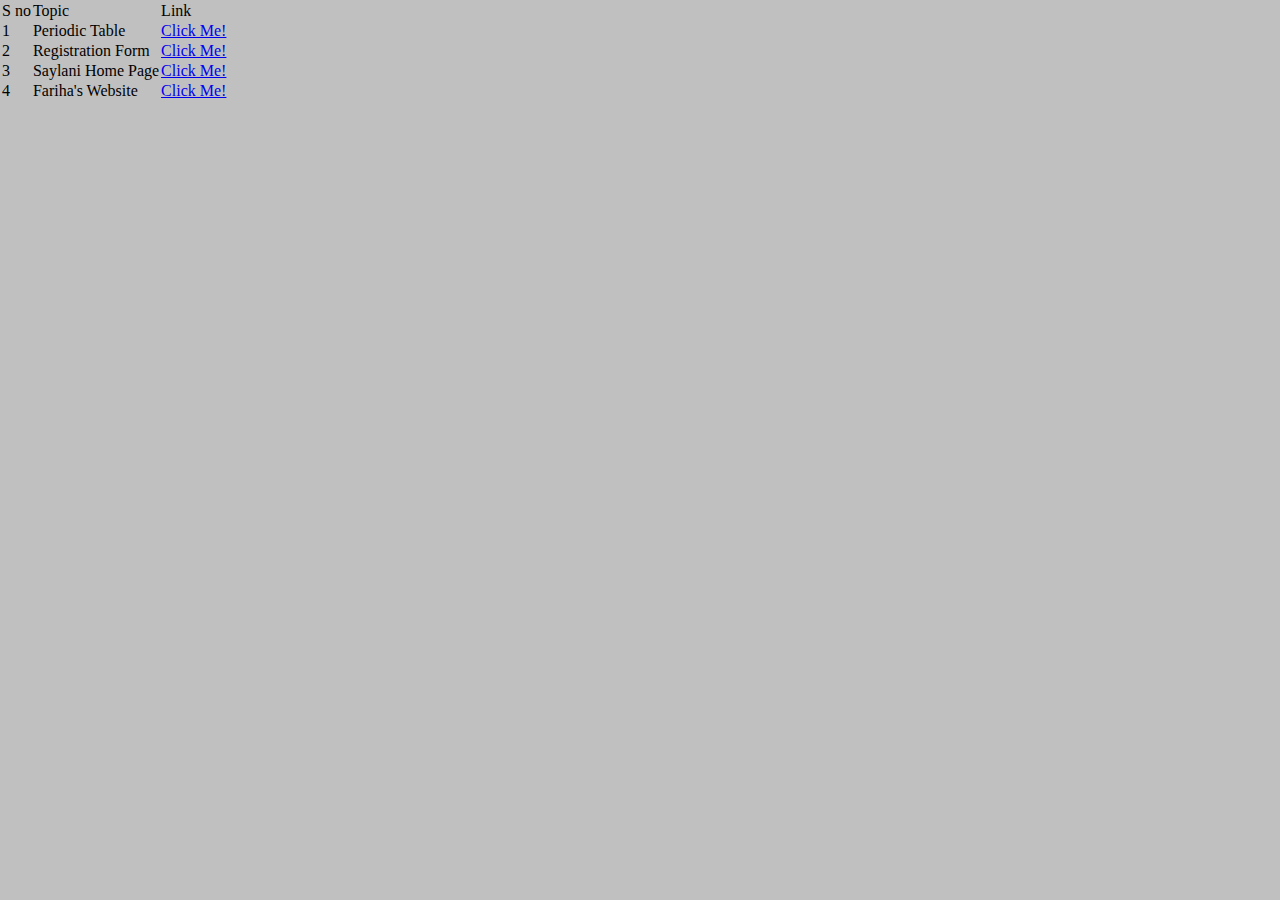
<file: index.html>
<!DOCTYPE html>
<html lang="en">
<head>
    <meta charset="UTF-8">
    <meta name="viewport" content="width=device-width, initial-scale=1.0">
    <title>Fariha Aqeel</title>
    <link rel="stylesheet" href="style.css">
</head>
<body>
    <table>
        <tr>
            <td>S no</td>
            <td>Topic</td>
            <td>Link</td>
        </tr>
        <tr>
            <td>1</td>
            <td>Periodic Table</td>
            <td> <a href="FARIHA/ASSIGNMENT 1/index.html"> Click Me! </a> </td>
        </tr>
        <tr>
            <td>2</td>
            <td>Registration Form</td>
            <td> <a href="FARIHA/ASSIGNMENT 2/index.html"> Click Me! </a> </td>
        </tr>
        <tr>
            <td>3</td>
            <td>Saylani Home Page </td>
            <td> <a href="FARIHA/ASSIGNMENT 03/index.html"> Click Me! </a> </td>
        </tr>
        <tr>
            <td>4</td>
            <td>Fariha's Website </td>
            <td> <a href="FARIHA/ASSIGNMENT 4/index.html"> Click Me! </a> </td>
        </tr>
    </table>
    
</body>
</html>
</file>
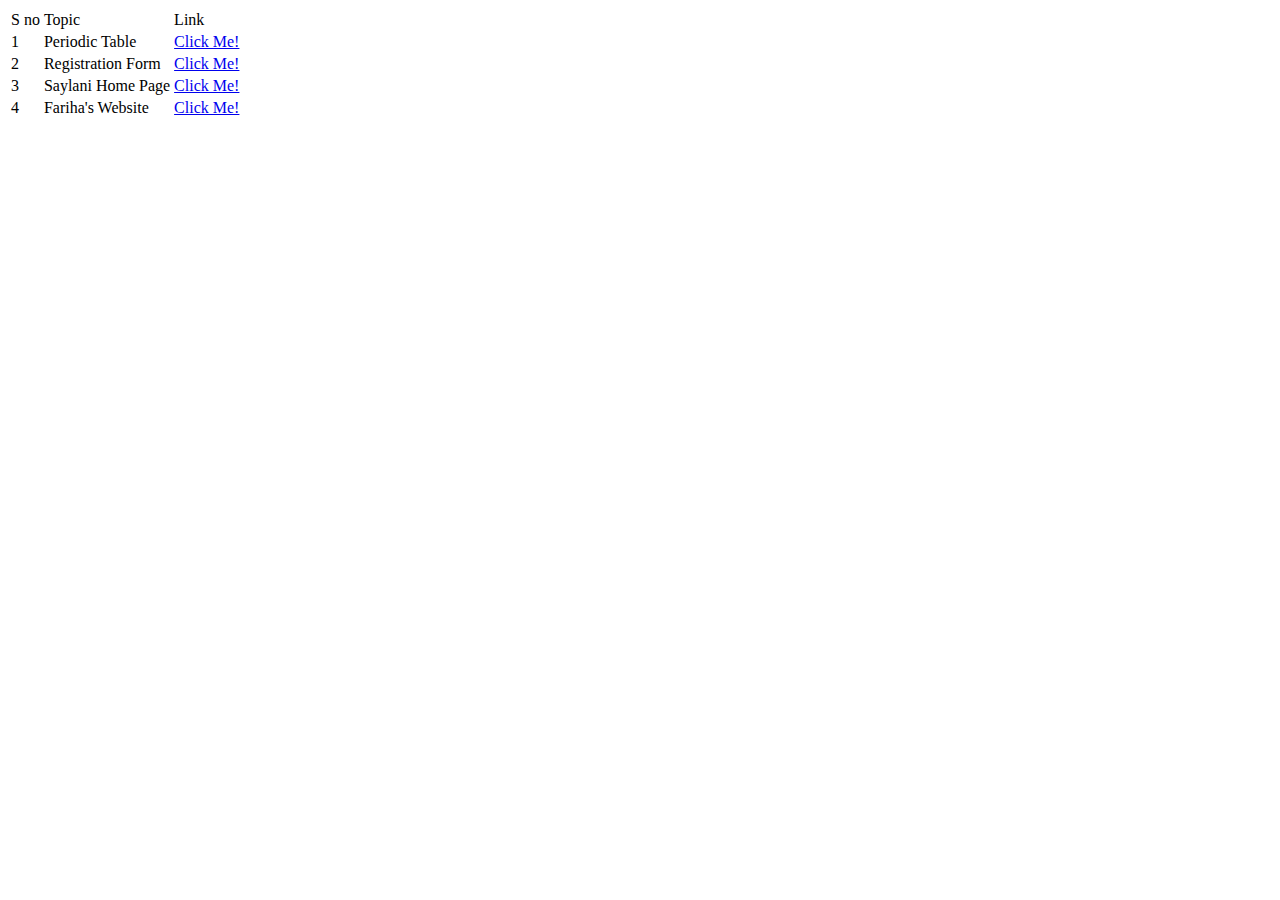
<file: public/index.html>
<!DOCTYPE html>
<html lang="en">
<head>
    <meta charset="UTF-8">
    <meta name="viewport" content="width=device-width, initial-scale=1.0">
    <title>Fariha Aqeel</title>
</head>
<body>
    <table>
        <tr>
            <td>S no</td>
            <td>Topic</td>
            <td>Link</td>
        </tr>
        <tr>
            <td>1</td>
            <td>Periodic Table</td>
            <td> <a href="FARIHA/ASSIGNMENT 1/index.html"> Click Me! </a> </td>
        </tr>
        <tr>
            <td>2</td>
            <td>Registration Form</td>
            <td> <a href="FARIHA/ASSIGNMENT 2/index.html"> Click Me! </a> </td>
        </tr>
        <tr>
            <td>3</td>
            <td>Saylani Home Page </td>
            <td> <a href="FARIHA/ASSIGNMENT 03/index.html"> Click Me! </a> </td>
        </tr>
        <tr>
            <td>4</td>
            <td>Fariha's Website </td>
            <td> <a href="FARIHA/ASSIGNMENT 4/index.html"> Click Me! </a> </td>
        </tr>
    </table>
    
</body>
</html>
</file>
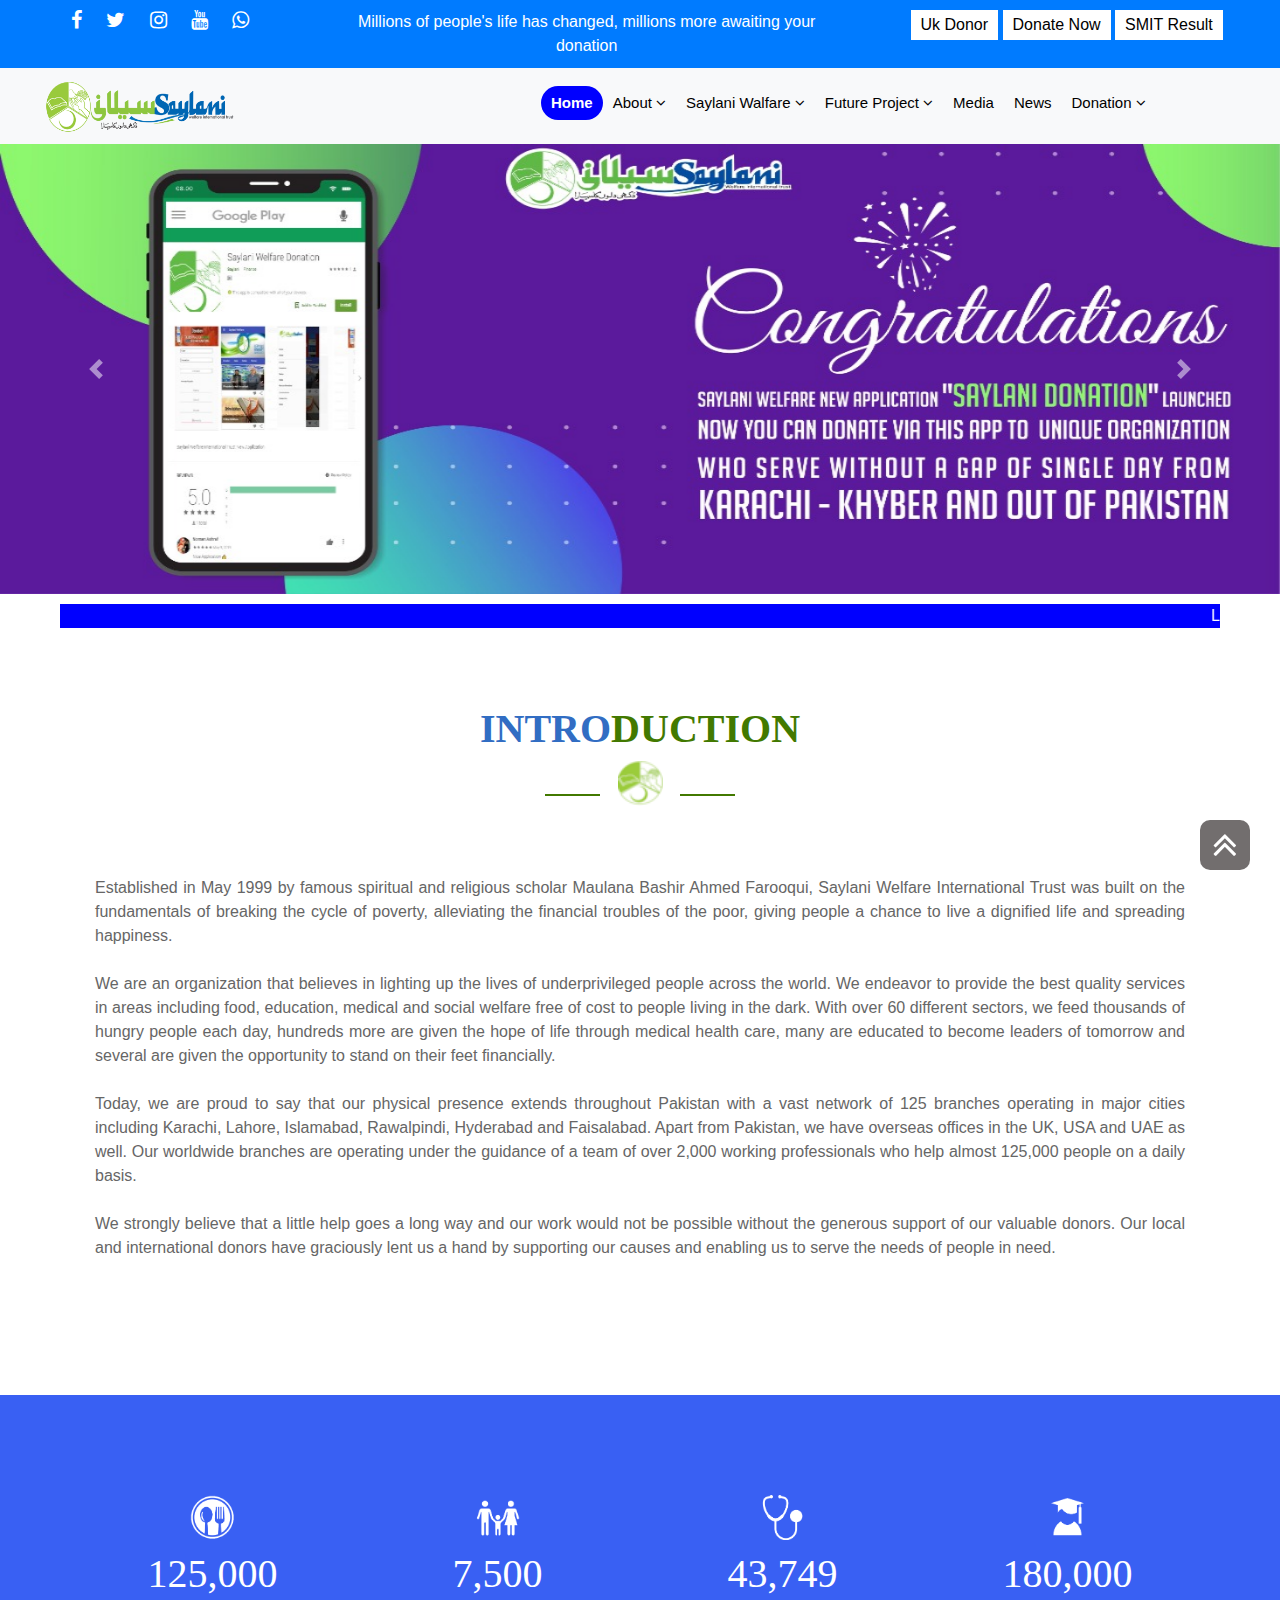
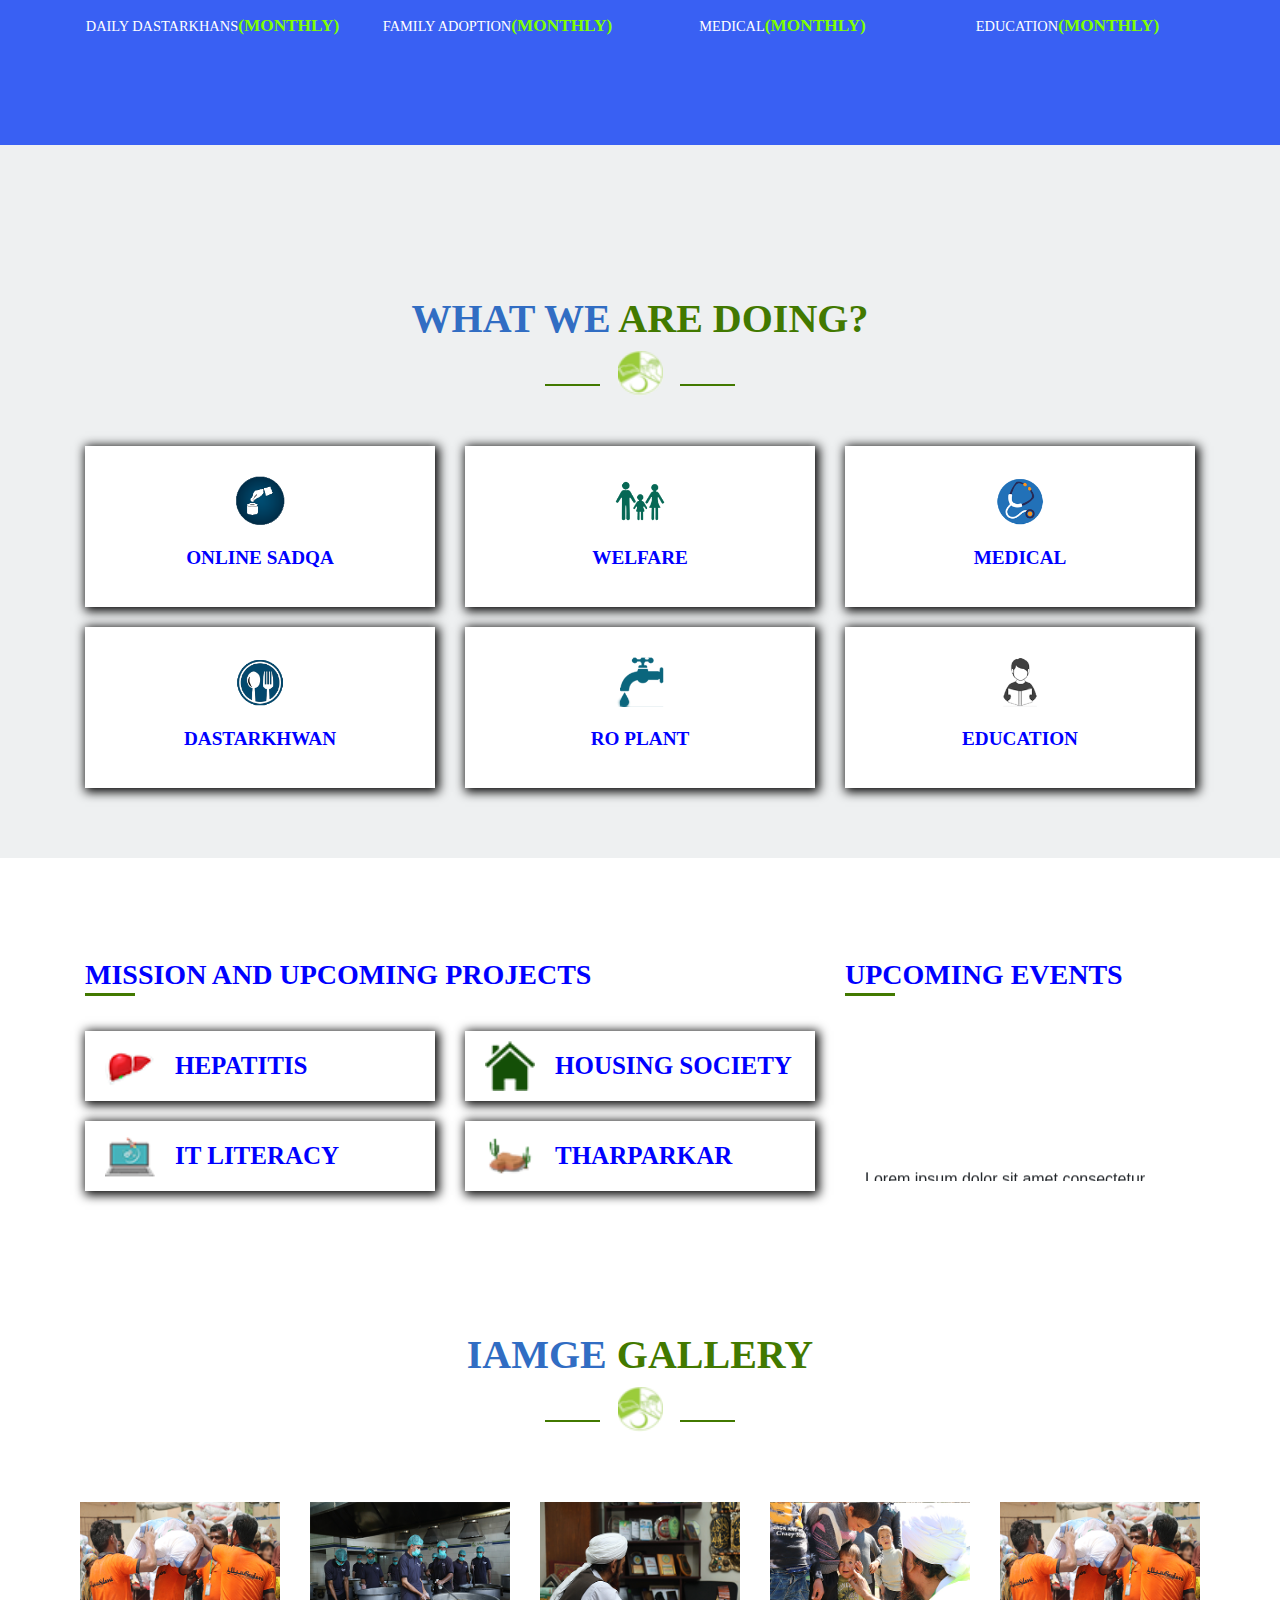
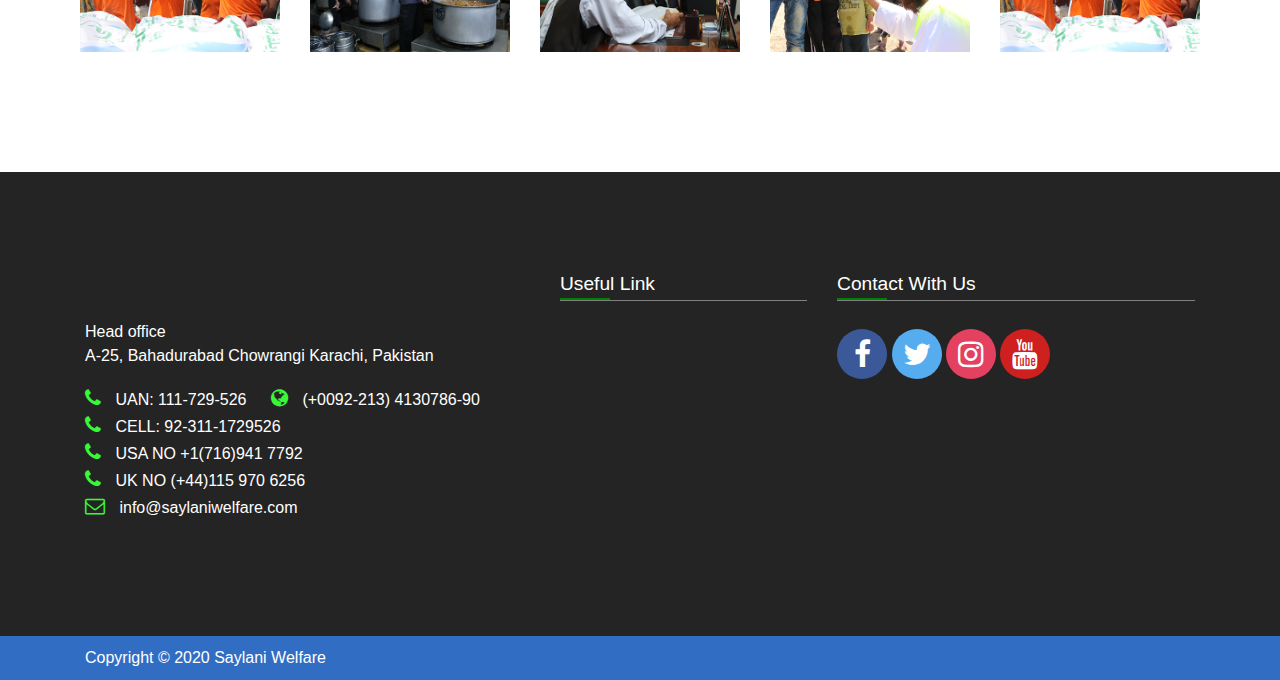
<file: public/FARIHA/ASSIGNMENT 03/index.html>
<!DOCTYPE html>
<html lang="en">

<head>
    <meta charset="UTF-8">
    <meta name="viewport" content="width=device-width, initial-scale=1.0">
    <title>Document</title>
    <!-- bootstrap link -->
    <link rel="stylesheet" href="https://stackpath.bootstrapcdn.com/bootstrap/4.4.1/css/bootstrap.min.css"
        integrity="sha384-Vkoo8x4CGsO3+Hhxv8T/Q5PaXtkKtu6ug5TOeNV6gBiFeWPGFN9MuhOf23Q9Ifjh" crossorigin="anonymous">

    <!-- cdn for icon -->
    <link rel="stylesheet" href="https://stackpath.bootstrapcdn.com/font-awesome/4.7.0/css/font-awesome.min.css">

    <!-- css file -->
    <link rel="stylesheet" href="style.css">

    <!-- responsive -->
    <link rel="stylesheet" href="responsive.css">
</head>

<body>
    <header>
        <div class="container-fluid bg-primary">
            <div class="row">
                <div class="col-lg-3 col-md-4 col-sm-12 col-12 ">
                    <div class="social-media">
                        <a href=""> <i class="fa fa-facebook" aria-hidden="true"></i> </a>
                        <a href=""> <i class="fa fa-twitter" aria-hidden="true"></i> </a>
                        <a href=""> <i class="fa fa-instagram" aria-hidden="true"></i> </a>
                        <a href=""> <i class="fa fa-youtube" aria-hidden="true"></i> </a>
                        <a href=""> <i class="fa fa-whatsapp" aria-hidden="true"></i> </a>
                    </div>
                </div>
                <div class="col-lg-5 col-md-8 col-sm-12 col-12 ">
                    <div class="nav_content">
                        Millions of people's life has changed, millions more awaiting your donation
                    </div>
                </div>
                <div class="col-lg-4 col-md-12 col-sm-12 col-12">
                    <div class="buttons">
                        <a href="" class="nav_btn"><button>Uk donor</button></a>
                        <a href="" class="nav_btn"><button>donate now</button></a>
                        <a href="" class="nav_btn"><button>SMIT result</button></a>
                    </div>
                </div>
            </div>
        </div>
        <!-- 2nd navbar  start-->
        <div id="navbar">
            <div class="navbar_logo">
                <nav class="navbar navbar-expand-lg navbar-light bg-light">
                    <img src="images/saylani_logo.png" alt="">

                    <button class="navbar-toggler" type="button" data-toggle="collapse"
                        data-target="#navbarSupportedContent" aria-controls="navbarSupportedContent"
                        aria-expanded="false" aria-label="Toggle navigation">
                        <span class="navbar-toggler-icon"></span>
                    </button>
                    <div class="collapse navbar-collapse" id="navbarSupportedContent">
                        <div class="navbar_menu">
                            <ul>
                                <li class="active_li"> <a href="#"> home </a> </li>
                                <li> <a href="#"> about <i class="fa fa-angle-down" aria-hidden="true"></i></a>
                                    <div class="first_hover_menu">
                                        <ul>
                                            <li><a href="">introduction</a></li>
                                            <li><a href="">chairman message</a></li>
                                            <li><a href="">saylani annual report</a></li>
                                        </ul>
                                    </div>
                                </li>
                                <li> <a href="#"> saylani walfare <i class="fa fa-angle-down" aria-hidden="true"></i>
                                    </a>
                                    <div class="first_hover_menu">
                                        <ul>
                                            <li class="hover_me"><a href="">education <i class="fa fa-angle-right"
                                                        aria-hidden="true"></i></a>
                                                <div class="second_hover_menu">
                                                    <ul>
                                                        <li class="second_hover"> <a href="#">saylani mass training
                                                                <i class="fa fa-angle-right" aria-hidden="true"></i>
                                                            </a>
                                                            <div class="third_hover_menu">
                                                                <ul>
                                                                    <li> <a href="#">SMIT programs</a></li>
                                                                    <li> <a href="#">faculty</a></li>
                                                                    <li> <a href="#">result </a></li>
                                                                    <li> <a href="#">entry test shedule </a></li>

                                                                </ul>
                                                            </div>


                                                        </li>
                                                        <li> <a href="#">saylani incubator</a></li>
                                                        <li> <a href="#">green house </a></li>
                                                    </ul>
                                                </div>
                                            </li>
                                            <li class="hover_me"><a href="">medical <i class="fa fa-angle-right"
                                                        aria-hidden="true"></i></a>
                                                <div class="second_hover_menu">
                                                    <ul>
                                                        <li> <a href="#">saylani blood bank and thalassmai center</a>
                                                        </li>
                                                        <li> <a href="#">saylani clinic and hospital</a></li>
                                                        <li> <a href="#">medical internship form </a></li>
                                                    </ul>
                                                </div>
                                            </li>
                                            <li class="hover_me"><a href="">welfare <i class="fa fa-angle-right"
                                                        aria-hidden="true"></i></a>
                                                <div class="second_hover_menu">
                                                    <ul>
                                                        <li> <a href="#">family adoption</a></li>
                                                        <li> <a href="#">wedding</a></li>
                                                    </ul>
                                                </div>
                                            </li>
                                            <li> <a href="#">hajj application form </a></li>
                                            <li> <a href="#">saylani dastarkhaun </a></li>
                                            <li> <a href="#">saylani RO plant </a></li>
                                            <li> <a href="#">online sadqa </a></li>
                                            <li> <a href="#">online taweezat/isterkhara</a></li>
                                            <li> <a href="#">saylani bank job </a></li>
                                            <li class="hover_me"><a href="">Onlinr Quran Academy <i
                                                        class="fa fa-angle-right" aria-hidden="true"></i></a>
                                                <div class="second_hover_menu">
                                                    <ul>
                                                        <li> <a href="#"> online Quran addmission </a></li>
                                                        <li> <a href="#"> Quran App(taftesh) </a></li>
                                                        <li> <a href="#"> online Quran registration </a></li>
                                                    </ul>
                                                </div>
                                            </li>
                                            <li> <a href="#">books</a></li>
                                            <li> <a href="#">saylani online masjid</a></li>
                                        </ul>
                                    </div>
                                </li>
                                <li> <a href="#"> future project <i class="fa fa-angle-down" aria-hidden="true"></i>
                                    </a>
                                    <div class="first_hover_menu">
                                        <ul>
                                            <li> <a href="#"> saylani university </a></li>
                                            <li> <a href="#"> saylani city </a></li>
                                        </ul>
                                    </div>
                                </li>
                                </li>
                                <li> <a href="#"> media</li>
                                <li> <a href="#"> news</li>
                                <li> <a href="#"> donation <i class="fa fa-angle-down" aria-hidden="true"></i> </a>
                                    <div class="first_hover_menu">
                                        <ul>
                                            <li><a href="">bank detail</a></li>
                                            <li><a href="">sadqa</a></li>
                                            <li><a href="">aqiqa</a></li>
                                            <li><a href="">other donation</a></li>
                                            <li><a href="">corrona effecties</a></li>
                                            <li class="hover_me"><a href="">ramzan 2020 <i class="fa fa-angle-right"
                                                        aria-hidden="true"></i></a>
                                                <div class="second_hover_menu">
                                                    <ul>
                                                        <li> <a href="#"> For Saudi Donor </a></li>
                                                        <li> <a href="#"> For Europe Donor </a></li>
                                                        <li> <a href="#"> For Uk Donor </a></li>
                                                        <li> <a href="#"> For USA Donor </a></li>
                                                        <li> <a href="#"> For UAE Donor </a></li>
                                                        <li> <a href="#"> For PAK Donor </a></li>
                                                    </ul>

                                                </div>
                                            </li>
                                            <li><a href="#">contact us</a></li>
                                        </ul>
                                    </div>

                                </li>
                            </ul>
                        </div>

                    </div>
            </div>
        </div>
        <!-- 2nd navbar end -->
    </header>
    <!-- slider section started -->
    <section class="slider">
        <div id="carouselExampleControls" class="carousel slide" data-ride="carousel">
            <div class="carousel-inner">
                <div class="carousel-item active">
                    <img class="d-block w-100" src="images/slider1.jpeg" alt="First slide">
                </div>
                <div class="carousel-item">
                    <img class="d-block w-100" src="images/slider2.jpg" alt="Second slide">
                </div>
                <div class="carousel-item">
                    <img class="d-block w-100" src="images/slider3.jpeg" alt="Third slide">
                </div>
                <div class="carousel-item">
                    <img class="d-block w-100" src="images/slider4.jpeg" alt="Third slide">
                </div>
                <div class="carousel-item">
                    <img class="d-block w-100" src="images/slider5.jpg" alt="Third slide">
                </div>
                <div class="carousel-item">
                    <img class="d-block w-100" src="images/slider6.png" alt="Third slide">
                </div>
                <div class="carousel-item">
                    <img class="d-block w-100" src="images/slider7.png" alt="Third slide">
                </div>
            </div>
            <a class="carousel-control-prev" href="#carouselExampleControls" role="button" data-slide="prev">
                <span class="carousel-control-prev-icon" aria-hidden="true"></span>
                <span class="sr-only">Previous</span>
            </a>
            <a class="carousel-control-next" href="#carouselExampleControls" role="button" data-slide="next">
                <span class="carousel-control-next-icon" aria-hidden="true"></span>
                <span class="sr-only">Next</span>
            </a>
        </div>
    </section>
    <!-- slider end -->
    <!-- new slider start -->
    <marquee class="marquee" behavior="" direction="left" scrollamount="1">
        Lorem ipsum dolor sit amet consectetur, adipisicing elit. Mollitia atque molestiae saepe impedit, aperiam
        distinctio id. Maiores nostrum, explicabo magnam, a beatae eum quam sunt cumque similique asperiores vel
        voluptate!
    </marquee>
    <!-- new slider ended-->

    <!-- intro section start  -->
    <section class="intro">
        <div class="container">
            <h1 class="h1"><span class="blue">intro</span><span class="green">duction</span></h1>
            <div class="logo">
                <img src="images/favicon.png" alt="">
            </div>
            <div class="para">
                <p>
                    Established in May 1999 by famous spiritual and religious scholar Maulana Bashir Ahmed Farooqui,
                    Saylani Welfare International Trust was built on the fundamentals of breaking the cycle of poverty,
                    alleviating the financial troubles of the poor, giving people a chance to live a dignified life and
                    spreading happiness.
                    <br><br>
                    We are an organization that believes in lighting up the lives of underprivileged people across the
                    world. We endeavor to provide the best quality services in areas including food, education, medical
                    and social welfare free of cost to people living in the dark. With over 60 different sectors, we
                    feed thousands of hungry people each day, hundreds more are given the hope of life through medical
                    health care, many are educated to become leaders of tomorrow and several are given the opportunity
                    to stand on their feet financially.
                    <br><br>
                    Today, we are proud to say that our physical presence extends throughout Pakistan with a vast
                    network of 125 branches operating in major cities including Karachi, Lahore, Islamabad, Rawalpindi,
                    Hyderabad and Faisalabad. Apart from Pakistan, we have overseas offices in the UK, USA and UAE as
                    well. Our worldwide branches are operating under the guidance of a team of over 2,000 working
                    professionals who help almost 125,000 people on a daily basis.
                    <br><br>
                    We strongly believe that a little help goes a long way and our work would not be possible without
                    the generous support of our valuable donors. Our local and international donors have graciously lent
                    us a hand by supporting our causes and enabling us to serve the needs of people in need.
                    <br><br>
                </p>
            </div>
        </div>
    </section>
    <!-- intro section ended -->

    <!-- counter section started-->
    <section class="counter">
        <div class="container">
            <div class="row">
                <div class="col-lg-3 col-md-3 col-sm-6 col-12 ">
                    <div class="counter_box">
                        <img src="images/icon_food_png.png" alt="">
                        <h1>125,000</h1>
                        <h4>daily dastarkhans<span class="lg_green">(Monthly)</span></h4>
                    </div>
                </div>
                <div class="col-lg-3 col-md-3 col-sm-6 col-12 ">
                    <div class="counter_box">
                        <img src="images/icon_family_png.png" alt="">
                        <h1>7,500</h1>
                        <h4>family adoption<span class="lg_green">(Monthly)</span></h4>
                    </div>
                </div>
                <div class="col-lg-3 col-md-3 col-sm-6 col-12 ">
                    <div class="counter_box">
                        <img src="images/icon_medical_png.png" alt="">
                        <h1>43,749</h1>
                        <h4>medical<span class="lg_green">(Monthly)</span></h4>
                    </div>
                </div>
                <div class="col-lg-3 col-md-3 col-sm-6 col-12 ">
                    <div class="counter_box">
                        <img src="images/icon_education_png.png" alt="">
                        <h1>180,000</h1>
                        <h4>education<span class="lg_green">(Monthly)</span></h4>
                    </div>
                </div>
            </div>
        </div>

    </section>

    <!-- counter section ended -->

    <!-- what we are doing   started-->
    <section class="wwrd">
        <div class="container">
            <h1 class="h1">
                <span class="blue">what we</span>
                <span class="green">are doing?</span>
            </h1>
            <div class="logo">
                <img src="images/favicon.png" alt="">
            </div>
            <div class="row">
                <div class="col-lg-4 col-md-4 col-sm-6 col-12 ">
                    <div class="box">
                        <img src="images/onlinesadqah.png" alt="">
                        <h3>online sadqa</h3>
                    </div>
                </div>
                <div class="col-lg-4 col-md-4 col-sm-6 col-12 ">
                    <div class="box">
                        <img src="images/welfare.png" alt="">
                        <h3>welfare</h3>
                    </div>
                </div>
                <div class="col-lg-4 col-md-4 col-sm-6 col-12 ">
                    <div class="box">
                        <img src="images/medical.png" alt="">
                        <h3>medical</h3>
                    </div>
                </div>
                <div class="col-lg-4 col-md-4 col-sm-6 col-12 ">
                    <div class="box">
                        <img src="images/Dastarkhwan.png" alt="">
                        <h3>dastarkhwan</h3>
                    </div>
                </div>
                <div class="col-lg-4 col-md-4 col-sm-6 col-12 ">
                    <div class="box">
                        <img src="images/ROPLANT.png" alt="">
                        <h3>ro plant</h3>
                    </div>
                </div>
                <div class="col-lg-4 col-md-4 col-sm-6 col-12 ">
                    <div class="box">
                        <img src="images/education.png" alt="">
                        <h3>education</h3>
                    </div>
                </div>
            </div>

        </div>

        </div>

    </section>
    <!-- what we are doing   ended-->

    <!-- upcoming project started -->
    <section class="project">
        <div class="container">
            <div class="row">
                <div class="col-lg-8 col-md-8 col-sm-12 col-12">
                    <h3>MISSION AND UPCOMING PROJECTS</h3>
                    <div class="row">

                        <div class="col-lg-6 col-md-12 col-sm-12 col-12">
                            <div class="box">
                                <img src="images/Hepatitis.png" alt="">
                                <h4>HEPATITIS</h4>
                            </div>
                        </div>
                        <div class="col-lg-6 col-md-12 col-sm-12 col-12">
                            <div class="box">
                                <img src="images/housing.png" alt="">
                                <h4>HOUSING SOCIETY</h4>

                            </div>
                        </div>
                        <div class="col-lg-6 col-md-12 col-sm-12 col-12">
                            <div class="box">
                                <img src="images/IT.png" alt="">
                                <h4>IT LITERACY</h4>

                            </div>
                        </div>
                        <div class="col-lg-6 col-md-12 col-sm-12 col-12">
                            <div class="box">
                                <img src="images/tharparkar.png" alt="">
                                <h4>THARPARKAR</h4>

                            </div>
                        </div>
                    </div>

                </div>
                <div class="col-lg-4 col-md-4 col-sm-6 col-6">
                    <h3>UPCOMING EVENTS</h3>
                    <div class="updates">
                        <marquee behavior="" direction="up" scrollamount="2">
                            Lorem ipsum dolor sit amet consectetur adipisicing elit. Repellendus minima iure debitis,
                            atque error sed in? Corporis iure praesentium, eveniet nobis tempore aliquam, quia excepturi
                            facere quasi similique earum perferendis!
                        </marquee>
                    </div>
                </div>
            </div>
        </div>
    </section>
    <!-- upcoming project ended -->
    <!-- image gallery started -->
    <section class="gallery">
        <h1 class="h1">
            <span class="blue">iamge</span>
            <span class="green">gallery</span>
        </h1>
        <div class="logo">
            <img src="images/favicon.png" alt="">
        </div>  
        <div class="container-fluid">
            <div class="row">
                <div class="col-lg col-md-4 col-sm-6 col-12 col-xs-12 ">
                    <div class="image">
                        <img src="images/image1.jpg" alt="">
                    </div>
                </div>
                <div class="col-lg col-md-4 col-sm-6 col-12 col-xs-12 ">
                    <div class="image">
                        <img src="images/iamge2.jpg" alt="">
                    </div>
                </div>
                <div class="col-lg col-md-4 col-sm-6 col-12 col-xs-12 ">
                    <div class="image">
                        <img src="images/image3.jpg" alt="">
                    </div>
                </div>
                <div class="col-lg col-md-4 col-sm-6 col-12 col-xs-12 ">
                    <div class="image">
                        <img src="images/image4.jpg" alt="">
                    </div>
                </div>
                <div class="col-lg col-md-4 col-sm-6 col-12 col-xs-12 ">
                    <div class="image">
                        <img src="images/image5.jpg" alt="">
                    </div>
                </div>
            </div>
        </div>
    </section>

    <!-- image gallery started -->

    <!-- footer section started -->
    <footer>
        <section class="footer1">
            <div class="container ">
                <div class="row">
                    <div class="col-lg-5 col-md-7 col-sm-12 col-12 ">
                        <br><br>
                        <p>Head office <br>
                            A-25, Bahadurabad Chowrangi Karachi, Pakistan</p>
                        <ul>
                            <li>
                                <i class="fa fa-phone" aria-hidden="true"></i>
                                UAN: 111-729-526
                                <span>
                                    <i class="fa fa-globe" aria-hidden="true"></i>
                                    (+0092-213) 4130786-90
                                </span>
                            </li>
                            <li>
                                <i class="fa fa-phone" aria-hidden="true"></i>
                                CELL: 92-311-1729526
                            </li>
                            <li>
                                <i class="fa fa-phone" aria-hidden="true"></i>
                                USA NO +1(716)941 7792
                            <li>
                                <i class="fa fa-phone" aria-hidden="true"></i>
                                UK NO (+44)115 970 6256
                            </li>
                            <li>
                                <i class="fa fa-envelope-o" aria-hidden="true"></i>
                                info@saylaniwelfare.com
                            </li>
                        </ul>
                    </div>
                    <div class="col-lg-7 col-md-5 col-sm-12 col-12 ">
                        <div class="row">
                            <div class="col-lg-5 col-md-12 col-sm-12 col-12 ">
                                <h4>useful link</h4>
                            </div>
                            <div class="col-lg-7 col-md-12 col-sm-12 col-12 ">
                                <h4>contact with us</h4>
                                <div class="social-media-2">
                                    <a href=""> <i id="facebook" class="fa fa-facebook" aria-hidden="true"></i> </a>
                                    <a href=""> <i id="twitter" class="fa fa-twitter" aria-hidden="true"></i> </a>
                                    <a href=""> <i id="insta" class="fa fa-instagram" aria-hidden="true"></i> </a>
                                    <a href=""> <i id="youtube" class="fa fa-youtube" aria-hidden="true"></i> </a>
                                </div>
                            </div>
                        </div>
                    </div>
                </div>
            </div>

        </section>
        <section class="footer2">
            <div class="container">
                Copyright © 2020 Saylani Welfare
            </div>
        </section>

    </footer>
    <!-- footer section ended -->

<!-- top button -->
  
<button onclick="topFunction()" id="myBtn" title="Go to top">
    <i class="fa fa-angle-double-up" aria-hidden="true"></i></button>
<!-- top button -->



    <!-- javascript code start -->

    <script>

        //go to top btn

    // When the user clicks on the button, scroll to the top of the document
  function topFunction() {
  document.body.scrollTop = 0;
  document.documentElement.scrollTop = 0;
  }
    //got ot top btn end
    
        // When the user scrolls the page, execute myFunction
        window.onscroll = function () { myFunction() };

        // Get the navbar
        var navbar = document.getElementById("navbar");

        // Get the offset position of the navbar
        var sticky = navbar.offsetTop;

        // Add the sticky class to the navbar when you reach its scroll position. Remove "sticky" when you leave the scroll position
        function myFunction() {
            if (window.pageYOffset >= sticky) {
                navbar.classList.add("sticky")
            } else {
                navbar.classList.remove("sticky");
            }
        }
    </script>
    <!-- javascript code ended -->
    <script src="https://code.jquery.com/jquery-3.4.1.slim.min.js"
        integrity="sha384-J6qa4849blE2+poT4WnyKhv5vZF5SrPo0iEjwBvKU7imGFAV0wwj1yYfoRSJoZ+n"
        crossorigin="anonymous"></script>
    <script src="https://cdn.jsdelivr.net/npm/popper.js@1.16.0/dist/umd/popper.min.js"
        integrity="sha384-Q6E9RHvbIyZFJoft+2mJbHaEWldlvI9IOYy5n3zV9zzTtmI3UksdQRVvoxMfooAo"
        crossorigin="anonymous"></script>
    <script src="https://stackpath.bootstrapcdn.com/bootstrap/4.4.1/js/bootstrap.min.js"
        integrity="sha384-wfSDF2E50Y2D1uUdj0O3uMBJnjuUD4Ih7YwaYd1iqfktj0Uod8GCExl3Og8ifwB6"
        crossorigin="anonymous"></script>
</body>

</html>
</file>
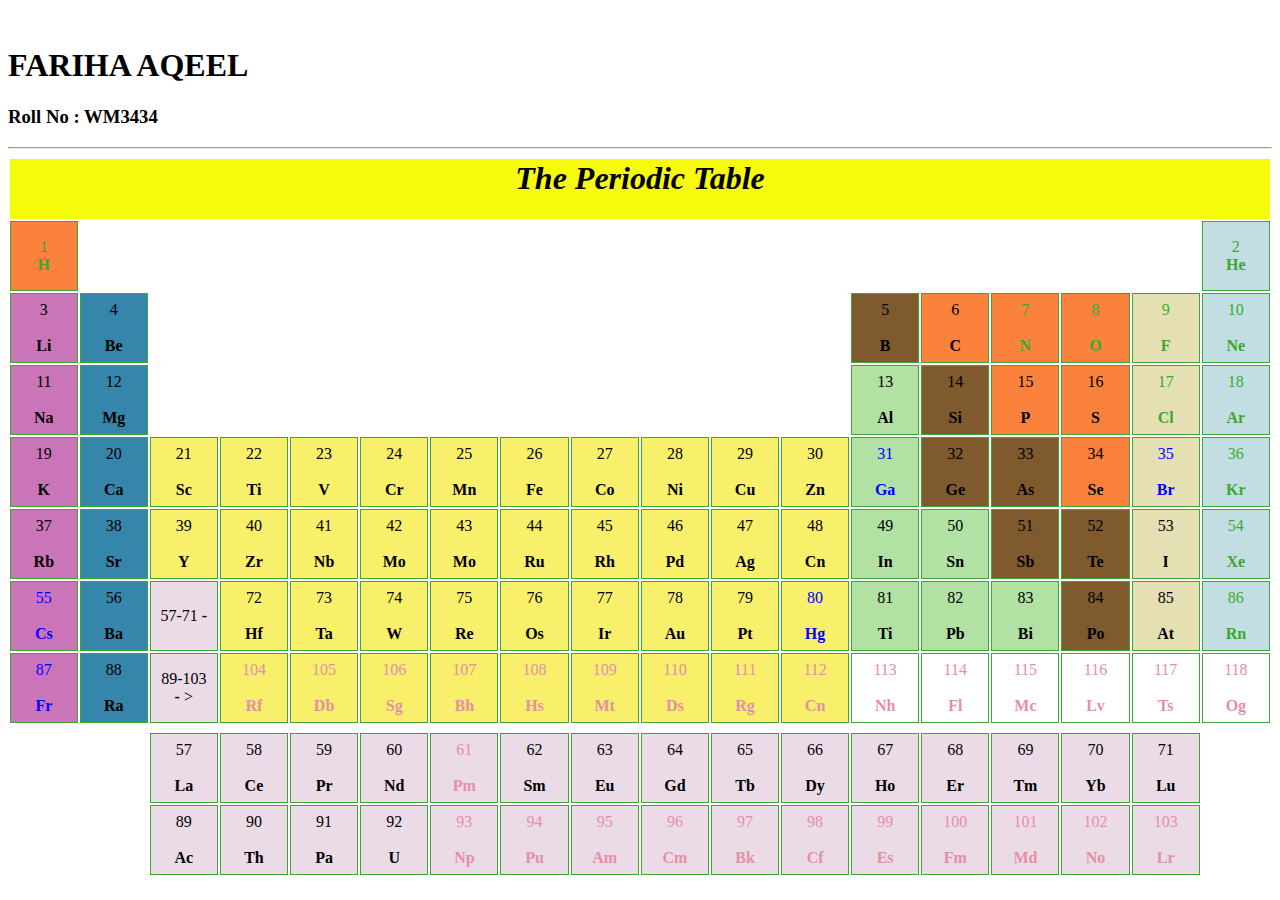
<file: public/FARIHA/ASSIGNMENT 1/index.html>
﻿﻿<html lang="en">

<head>
    <meta charset="UTF-8">
    <meta name="viewport" content="width=device-width, initial-scale=1.0">
    <title>Document</title>
    <style>
        td {
            text-align: center;
            width: 70px;
            height: 70px;
        }

        th {
            background-color: rgb(246, 250, 11);
        }

        .peach {
            background-color: rgb(250, 130, 61);
        }

        .purple {
            background-color: rgb(202, 117, 184);
        }

        .blue {
            background-color: rgb(54, 133, 170);
        }

        .brown {
            background-color: rgba(107, 66, 13, 0.87);
        }

        .purple {
            background-color: rgb(202, 117, 184);
        }

        .yellow {
            background-color: rgb(248, 239, 107);
        }

        .green {
            background-color: rgb(177, 226, 164);
        }

        .skin {
            background-color: rgb(228, 224, 179);
        }

        .lightblue {
            background-color: rgb(194, 222, 226);
        }

        .lightpurple {
            background-color: rgb(235, 219, 231);
        }

        .tcolorblue {
            color: blue;
        }

        .tcolorred {
            color: rgb(229, 143, 165);
        }

        .tcolorgreen {
            color: rgb(60, 168, 50);
        }

        .border {
            border: 1px solid rgb(60, 168, 50);
        }
    </style>
</head>

<body>    
  <h1><b><emp> FARIHA AQEEL </h1>
    <h3>Roll No : WM3434 </h3>
  
    <hr>
    <table>
        <tr>
            <th colspan="18">
              <h1><b><emp><i>The Periodic Table</b></emp></i></h1>
            </th>
        </tr>
        <tr>
          <td class="border peach tcolorgreen">1            <id="H"  Title= Hydrogen 1>  <br>  <b>H  </b>    </td>
          <td colspan="16"> </td> 
          <td class="border lightblue tcolorgreen">2        <id="He" Title= Helium   2>  <br>  <b>He </b>   </td>
        </tr>
        <tr>
          <td class="border purple ">3           <br>       <id="Li" Title="Lithium" 3>  <br>  <b>Li  </b>   </td>
          <td class="border blue ">4             <br>       <id="Be" Title="Berilium"4>  <br>  <b>Be  </b>   </td>
          <td colspan="10" rowspan="2">          </td>
          <td class="border brown">5             <br>       <id="B" Title="Boron"   5>  <br>   <b>B    </b>    </td>
          <td class="border peach ">6            <br>       <id="C" Title="Carbon"  6>  <br>   <b>C    </b>    </td>
          <td class="border peach tcolorgreen">7 <br>       <id="Ni"Title="Nitrogen"7>  <br>   <b>N    </b>    </td>
          <td class="border peach tcolorgreen">8 <br>       <id="O"  Title="Oxygen"  8>  <br>  <b>O    </b>    </td>
          <td class="border skin tcolorgreen">9  <br>       <id="F"  Title="Fluorien"9>  <br>  <b>F    </b>    </td>
          <td class="border lightblue tcolorgreen">10<br>   <id="Ne" Title= "Neon"  10>  <br>  <b>Ne   </b>    </td>
        </tr>
        <tr>
            <td class="border purple "> 11 <br>               <id="Na" Title="Sodium"11>    <br>  <b>Na </b>     </td>
            <td class="border blue ">   12 <br>               <id="Mg" Title="Magnesuim"12> <br>  <b>Mg </b>     </td>
            <td class="border green">   13 <br>               <id="Al" Title="Almunium"13>  <br>  <b>Al </b>     </td>
            <td class="border brown">   14 <br>               <id="Si" Title="Silicon"14>   <br>  <b>Si </b>     </td>
            <td class="border peach ">  15 <br>               <id="P" Title="Phosphorus"15> <br>  <b>P  </b>     </td>
            <td class="border peach ">  16 <br>               <id="S" Title="Sulphur"16>    <br>  <b>S  </b>     </td>
            <td class="border skin tcolorgreen">17 <br>       <id="Cl" Title="Chlorine"17>  <br>  <b>Cl </b>     </td>
            <td class="border lightblue tcolorgreen">18 <br>  <id="Ar" Title="Argon"18>     <br>  <b>Ar </b>     </td>
        </tr>

        <tr>
            <td class="border purple "> 19 <br>              <id="P" Title="Potassium"19>    <br>  <b>K   </b>     </td>
            <td class="border blue "> 20 <br>                <id="Ca" Title= "Calcium"20>    <br>  <b>Ca  </b>     </td>
            <td class=" border yellow"> 21 <br>              <id="sc" Title= "Scadium"21>    <br>  <b> Sc </b>     </td>
            <td class="border yellow"> 22 <br                <id="Ti" Title= "Titenium"22>   <br>  <b> Ti </b>     </td>
            <td class="border yellow"> 23 <br>               <id="V" Title= "vanadium"23>    <br>  <b> V  </b>     </td>
            <td class="border yellow"> 24 <br>               <id="Cr" Title= "Chromium"24>   <br>  <b> Cr </b>     </td>
            <td class="border yellow"> 25 <br>               <id="Mn" Title= "Manganese"25>  <br>  <b> Mn </b>     </td>
            <td class="border yellow"> 26 <br>               <id="Fe" Title= "Iron"26>       <br>  <b> Fe </b>     </td>
            <td class="border yellow"> 27 <br>               <id="Co" Title= "Cobalt"27>     <br>  <b> Co </b>     </td>
            <td class="border yellow"> 28 <br>               <id="Ni" Title= "Nickle"28>     <br>  <b> Ni </b>     </td>
            <td class="border yellow"> 29 <br>               <id="Cu" Title= "Copper"29>     <br>  <b> Cu </b>     </td>
            <td class="border yellow">30 <br>                <id="Zn" Title= "Zinc"30>       <br>  <b> Zn </b>     </td>
            <td class="border green tcolorblue">31 <br>      <id="Ga" Title= "galium"31>     <br>  <b> Ga </b>     </td>
            <td class="border brown">32 <br>                 <id="Ge" Title= "Germanium"32>  <br>  <b> Ge </b>     </td>
            <td class="border brown">33 <br>                 <id="As" Title= "Arsenic"33>    <br>  <b> As </b>     </td>
            <td class="border peach ">34 <br>                <id="Se" Title= "Salenium"20>   <br>  <b> Se </b>     </td>
            <td class="border skin tcolorblue">35 <br>       <id="Br" Title= "Bromine"20>    <br>  <b> Br </b>     </td>
            <td class="border lightblue tcolorgreen">36 <br> <id="Kr" Title= "Krypton"20>    <br>  <b> Kr </b>     </td>
        </tr>

        <tr>
            <td class="border purple "> 37 <br>              <id="Rb" Title= "Rubidium"37>   <br>  <b> Rb </b>  </td>
            <td class="border blue "> 38 <br>                <id="Sr" Title= "Strontium"38>  <br>  <b> Sr </b>  </td>
            <td class=" border yellow">39 <br>               <id="Y"  Title= "Yttrium"39>    <br>  <b> Y  </b>  </td>
            <td class=" border yellow">40 <br>               <id="Zr" Title= "Zirconium"40>  <br>  <b> Zr </b>  </td>
            <td class=" border yellow">41 <br>               <id="Zr" Title="Niobium"41>     <br>  <b> Nb </b>  </td>
            <td class=" border yellow">42 <br>               <id="Mo" Title= "Molybdenum"42> <br>  <b> Mo </b>  </td>
            <td class=" border yellow">43 <br>               <id="Mo" Title= "Molybdenum"43> <br>  <b> Mo </b>  </td>
            <td class=" border yellow">44 <br>               <id="Ru" Title= "Ruthenium"44>  <br>  <b> Ru </b>  </td>
            <td class=" border yellow">45 <br>               <id="Rh" Title= "Rhodium"45>    <br>  <b> Rh </b>  </td>
            <td class=" border yellow">46 <br>               <id="Pd" Title= "Palladium"46>  <br>  <b> Pd </b>  </td>
            <td class=" border yellow">47 <br>               <id="Ag" Title= "Silver"47>     <br>  <b> Ag </b>  </td>
            <td class=" border yellow">48 <br>               <id="Cn" Title= "Cadmium"48>    <br>  <b> Cn </b>  </td>
            <td class="border green"> 49 <br>                <id="In" Title= "Indium"49>     <br>  <b> In </b>  </td>
            <td class="border green"> 50 <br>                <id="Sn" Title= "Tin"50>        <br>  <b> Sn </b>  </td>
            <td class="border brown">51 <br>                 <id="Sb" Title= "Antimony"51>   <br>  <b> Sb </b>  </td>
            <td class="border brown">52 <br>                 <id="Te" Title= "Tellurium"52>  <br>  <b> Te </b>  </td>
            <td class="border skin "> 53 <br>                <id="I" Title= "Iodine"53>      <br>  <b> I  </b>  </td>
            <td class="border lightblue tcolorgreen">54 <br> <id="Xe" Title= "Xenon"54>      <br>  <b> Xe </b>  </td>
        </tr>

        <tr>
            <td class="border purple tcolorblue">55 <br>         <id="Cs" Title="Cesium"55>   <br> <b> Cs </b> </td>
            <td class="border blue ">56 <br>                     <id="Ba" Title="Barium"56>   <br> <b> Ba </b> </td>
            <td class="border lightpurple"">57-71                <id="Empty" Title= "Long Periodic Table"57-71> <B>-</b></td>
            <td class = " border yellow">72 <br>                 <id="Hf" Title="Hafnium"72>  <br> <b> Hf </b> </td>
            <td class="border yellow">73 <br>                    <id="Ta" Title="Tantalum"73> <br> <b> Ta </b> </td>
            <td class="border yellow">74 <br>                     <id="W" Title="Tungsten"74> <br> <b> W </b></td>
            <td class="border yellow">75 <br>                    <id="Re" Title="Rhenium"75>  <br> <b> Re </b> </td>
            <td class="border yellow">76 <br>                     <id="Os" Title="Osmium"76>  <br> <b> Os </b> </td>
            <td class="border yellow">77 <br>                    <id="Ir" Title="Iridium"77>  <br> <b> Ir </b> </td>
            <td class="border yellow">78 <br>                    <id="Au" Title="Gold"78>     <br> <b> Au </b> </td>
            <td class="border yellow">79 <br>                    <id="Pt" Title="Platinum"79> <br> <b> Pt </b> </td>
            <td class="border yellow tcolorblue">80 <br>         <id="Hg" Title="Mercury"80>  <br> <b> Hg </b> </td>
            <td class="border green">81 <br>                     <id="Ti" Title="Thallium"81> <br> <b> Ti </b> </td>
            <td class="border green">82 <br>                     <id="Pb" Title="Lead"82>     <br> <b> Pb </b> </td>
            <td class="border green">83 <br>                     <id="Bi" Title="Bismuth"83>  <br> <b> Bi </b> </td>                         
            <td class="border brown">84 <br>                     <id="Po" Title="Polonium"83> <br> <b> Po </b> </td>
            <td class="border skin ">85 <br>                     <id="At" Title= "Astatine"84><br> <b> At </b> </td>
            <td class="border lightblue tcolorgreen">86 <br>     <id="Rn" Title= "Radon"85>   <br> <b> Rn </b> </td>
        </tr>

        <tr>
            <td class="border purple tcolorblue"> 87 <br>        <id="Fr" Title= "Francium"87>    <br>  <b> Fr </b> </td>
            <td class="border blue "> 88 <br>                    <id="Ra" Title= "Radium"88>      <br>  <b> Ra </b> </td>
            <td class="border lightpurple""> 89-103 <br>         <id="EMPTY" Title="LONG PERIODIC TABLE" 89-103  <br> <b>- </b>></td>
            <td class = " border yellow tcolorred"> 104 <br>     <id="Rf" Title= "Rutherfordium"104>   <br> <b> Rf </b> </td>
            <td class=" border yellow tcolorred">105 <br>        <id="Db" Title= "Dubnium"105>         <br> <b> Db </b> </td>
            <td class=" border yellow tcolorred">106 <br>        <id="Sg" Title= "Seaborgium"106>      <br> <b> Sg </b> </td>
            <td class=" border yellow tcolorred">107 <br>        <id="Bh" Title= "Bohrium"107>         <br> <b> Bh </b> </td>
            <td class=" border yellow tcolorred">108 <br>        <id="Hs" Title= "Hassium"108>         <br> <b> Hs </b> </td>
            <td class=" border yellow tcolorred">109 <br>        <id="Mt" Title= "Meitnerium"109>      <br> <b> Mt </b> </td>
            <td class=" border yellow tcolorred">110 <br>        <id="Ds" Title= "Darmstadtium"110>    <br> <b> Ds </b> </td>
            <td class=" border yellow tcolorred">111 <br>        <id="Rg" Title= "Roentgenium"111>     <br> <b> Rg </b> </td>
            <td class=" border yellow tcolorred">112 <br>        <id="Cn" Title= "Copernicium"112>     <br> <b> Cn </b> </td>
            <td class="border tcolorred">113 <br>                <id="Nh" Title= "Nihonium"113>        <br> <b> Nh </b> </td>
            <td class="border tcolorred">114 <br>                <id="Fl" Title= "Flerovium"114>       <br> <b> Fl </b>  </td>
            <td class="border tcolorred">115 <br>                <id="Mc" Title= "Moscovium"115>       <br> <b> Mc </b> </td>
            <td class="border tcolorred">116 <br>                <id="Lv" Title= "Livermorium"116>     <br> <b> Lv </b> </td>
            <td class="border tcolorred">117 <br>                <id="Ts" Title= "Tennessine"117>      <br> <b> Ts </b> </td>
            <td class="border tcolorred">118 <br>                <id="Og" Title= "Oganesson"118>       <br> <b> Og </b> </td>
        </tr>

        <tr></tr>
        <tr></tr>
        <tr></tr>
        <tr></tr>

        <tr>
            <td colspan="2" rowspan="2">
            <td class="border lightpurple"> 57<br>            <id="La" Title= "Lanthanum"57>    <br> <b> La </b> </td>
            <td class="border lightpurple"> 58 <br>           <id="Ce" Title= "Cerium"58>       <br> <b> Ce </b> </td>
            <td class="border lightpurple"> 59 <br>           <id="Pr" Title= "Praseodymium"59> <br> <b> Pr </b> </td>
            <td class="border lightpurple"> 60 <br>           <id="Nd" Title= "Neodymium"60>    <br> <b> Nd </b> </td>
            <td class="border lightpurple tcolorred"> 61 <br> <id="Pm" Title= "Promethium"61>   <br> <b> Pm </b> </td>
            <td class="border lightpurple"> 62 <br>           <id="Sm" Title= "Samarium"62>     <br> <b> Sm </b> </td>
            <td class="border lightpurple"> 63 <br>           <id="Eu" Title= "Europium"63>     <br> <b> Eu </b> </td>
            <td class="border lightpurple"> 64 <br>           <id="Gd" Title= "Gadolinium"64>   <br> <b> Gd </b> </td>
            <td class="border lightpurple"> 65 <br>           <id="Tb" Title= "Terbium"65>      <br> <b> Tb </b> </td>
            <td class="border lightpurple"> 66 <br>           <id="Dy" Title= "Dysprosium"66>   <br> <b> Dy </b> </td>
            <td class="border lightpurple"> 67 <br>           <id="Ho" Title= "Holmium"67>      <br> <b> Ho </b> </td>
            <td class="border lightpurple"> 68 <br>           <id="Er" Title= "Erbium"68>       <br> <b> Er </b> </td>
            <td class="border lightpurple"> 69 <br>           <id="Tm" Title= "Thulium"69>      <br> <b> Tm </b> </td>
            <td class="border lightpurple"> 70 <br>           <id="Yb" Title= "Ytterbium"70>    <br> <b> Yb </b> </td>  
            <td class="border lightpurple"> 71 <br>           <id="Lu" Title= "Lutetium"71>     <br> <b> Lu </b> </td>
        </tr>

        <tr>
            <td class="border lightpurple"> 89 <br>          <id="Ac" Title="Actinium"89 >       <br>  <b> Ac </b> </td>
            <td class="border lightpurple"> 90 <br>          <id="Th" Title= "Thorium"90>        <br>  <b> Th </b> </td>
            <td class="border lightpurple"> 91 <br>          <id="Pa" Title= "Protactinium"91>   <br>  <b> Pa </b> </td>
            <td class="border lightpurple"> 92 <br>          <id="U" Title= "Uranium"92>         <br>  <b> U </b> </td>
            <td class="border lightpurple tcolorred">93 <br> <id="Np" Title="Neptunium"93>       <br>  <b> Np </b> </td>
            <td class="border lightpurple tcolorred">94 <br> <id="Pu" Title= "Plutonium"94>      <br>  <b> Pu </b> </td>
            <td class="border lightpurple tcolorred">95 <br> <id="Am" Title= "Americium"95>      <br>  <b> Am </b> </td>
            <td class="border lightpurple tcolorred">96 <br> <id="Cm" Title= "Curium"96>         <br>  <b> Cm </b> </td>
            <td class="border lightpurple tcolorred">97 <br> <id="Bk" Title= " Berkelium"97>     <br>  <b> Bk </b> </td>
            <td class="border lightpurple tcolorred">98 <br> <id="Cf" Title= "Californium"98>    <br>  <b> Cf </b> </td>
            <td class="border lightpurple tcolorred">99 <br> <id="Es" Title= " Einsteinium"99>   <br>  <b> Es </b> </td>
            <td class="border lightpurple tcolorred">100 <br> <id="Fm" Title= "Fermium"100>      <br>  <b> Fm </b> </td>
            <td class="border lightpurple tcolorred">101 <br> <id="Md" Title= "Mendelevium"101>  <br>  <b> Md </b> </td>
            <td class="border lightpurple tcolorred">102 <br> <id="No" Title= "Nobelium"102>     <br>  <b> No </b> </td>
            <td class="border lightpurple tcolorred">103 <br> <id="Lr" Title= "Lawrencium"103>   <br>  <b> Lr </b> </td>
        </tr>
            </table>
     </body>
     </html>
</file>
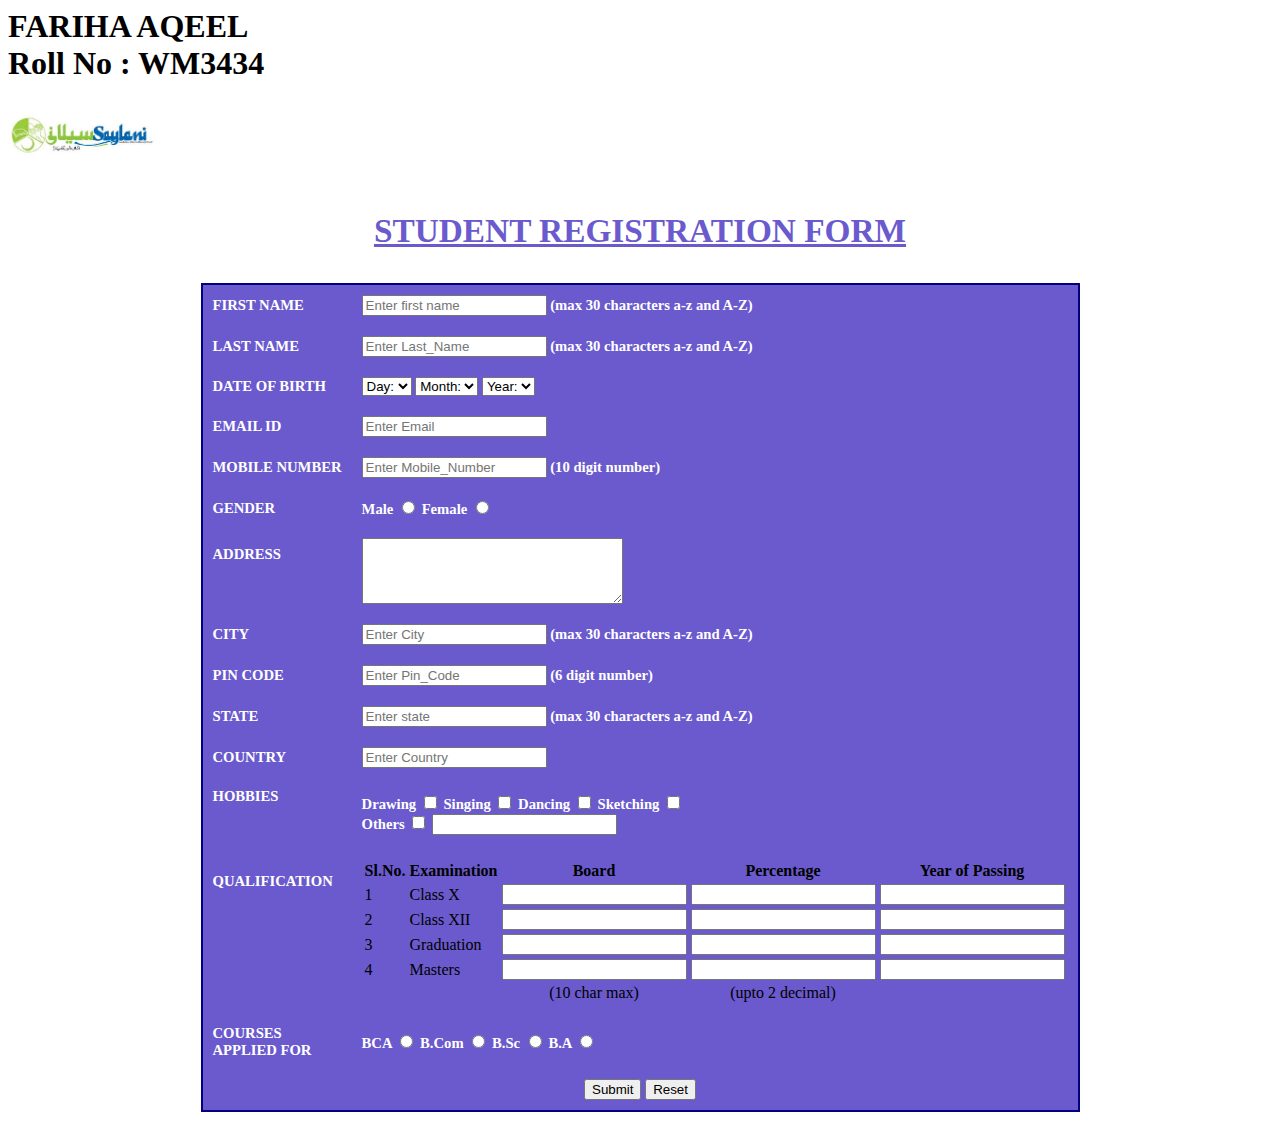
<file: public/FARIHA/ASSIGNMENT 2/index.html>
<html>
    <head>
      <h1><b><emp> FARIHA AQEEL <br>
        Roll No : WM3434 </h1>
    <title>Student Registration Form</title>
    <link rel="stylesheet" href="style.css">
    </head>
     
    <body>
      <div>
        <img src="logo.jpg" width="150px" alt="Saylani logo" />
      </div>
      
    <h3>STUDENT REGISTRATION FORM</h3>
    <!-- <form action=Thankyou.html > -->
      <form action="Thankyou.html">
     
    <table class="table" align="center" cellpadding = "10">
     <action >
    <!----- First Name ----------------------------->
    <tr>
    <td>FIRST NAME</td>
    <td><input type="text" name="First_Name" maxlength="30"  
                placeholder="Enter first name" name="fname" required/>
    (max 30 characters a-z and A-Z)
    </td>
    </tr>
     
    <!----- Last Name ---------------------------->
    <tr>
    <td>LAST NAME</td>
    <td><input type="text" name="Last_Name" maxlength="30"
               placeholder="Enter Last_Name " name="lname" required/>
    (max 30 characters a-z and A-Z)
    </td>
    </tr>
     
    <!----- Date Of Birth --------------------->
    <tr>
    <td>DATE OF BIRTH</td>
     
    <td>
    <select name="Birthday_day" id="Birthday_Day">
    <option value="-1">Day:</option>
    <option value="1">1</option>
    <option value="2">2</option>
    <option value="3">3</option>
     
    <option value="4">4</option>
    <option value="5">5</option>
    <option value="6">6</option>
    <option value="7">7</option>
    <option value="8">8</option>
    <option value="9">9</option>
    <option value="10">10</option>
    <option value="11">11</option>
    <option value="12">12</option>
     
    <option value="13">13</option>
    <option value="14">14</option>
    <option value="15">15</option>
    <option value="16">16</option>
    <option value="17">17</option>
    <option value="18">18</option>
    <option value="19">19</option>
    <option value="20">20</option>
    <option value="21">21</option>
     
    <option value="22">22</option>
    <option value="23">23</option>
    <option value="24">24</option>
    <option value="25">25</option>
    <option value="26">26</option>
    <option value="27">27</option>
    <option value="28">28</option>
    <option value="29">29</option>
    <option value="30">30</option>
     
    <option value="31">31</option>
    </select>
     
    <select id="Birthday_Month" name="Birthday_Month">
    <option value="-1">Month:</option>
    <option value="January">Jan</option>
    <option value="February">Feb</option>
    <option value="March">Mar</option>
    <option value="April">Apr</option>
    <option value="May">May</option>
    <option value="June">Jun</option>
    <option value="July">Jul</option>
    <option value="August">Aug</option>
    <option value="September">Sep</option>
    <option value="October">Oct</option>
    <option value="November">Nov</option>
    <option value="December">Dec</option>
    </select>
     
    <select name="Birthday_Year" id="Birthday_Year">
     
    <option value="-1">Year:</option>
    <option value="2019">2019</option>
    <option value="2018">2018</option>
    <option value="2017">2017</option>
    <option value="2016">2016</option>
    <option value="2015">2015</option>
    <option value="2014">2014</option>
    <option value="2013">2013</option>
    <option value="2012">2012</option>
    <option value="2011">2011</option>
    <option value="2010">2010</option>
    
    <option value="2009">2009</option>
    <option value="2008">2008</option>
    <option value="2007">2007</option>
    <option value="2006">2006</option>
    <option value="2005">2005</option>
    <option value="2004">2004</option>
    <option value="2003">2003</option>
    <option value="2002">2002</option>
    <option value="2001">2001</option>
    <option value="2000">2000</option>
     
    <option value="1999">1999</option>
    <option value="1998">1998</option>
    <option value="1997">1997</option>
    <option value="1996">1996</option>
    <option value="1995">1995</option>
    <option value="1994">1994</option>
    <option value="1993">1993</option>
    <option value="1992">1992</option>
    <option value="1991">1991</option>
    <option value="1990">1990</option>
     
    <option value="1989">1989</option>
    <option value="1988">1988</option>
    <option value="1987">1987</option>
    <option value="1986">1986</option>
    <option value="1985">1985</option>
    <option value="1984">1984</option>
    <option value="1983">1983</option>
    <option value="1982">1982</option>
    <option value="1981">1981</option>
    <option value="1980">1980</option>
    </select>
    </td>
    </tr>
     
    <!----- Email Id ------------------->
    <tr>
    <td>EMAIL ID</td>
    <td><input type="text" name="Email_Id" maxlength="100"
               placeholder="Enter Email" name="email" required/></td>
    </tr>
     
    <!----- Mobile Number ---------------------->
    <tr>
    <td>MOBILE NUMBER</td>
    <td>
    <input type="text" name="Mobile_Number" maxlength="10" 
           placeholder="Enter Mobile_Number " name="mobno" required/>
    (10 digit number)
    </td>
    </tr>
     
    <!----- Gender ------------------->
    <tr>
    <td>GENDER</td>
    <td>
    Male <input type="radio" name="Gender" value="Male" />
    Female <input type="radio" name="Gender" value="Female" />
    </td>
    </tr>
     
    <!----- Address --------------------------->
    <tr>
    <td>ADDRESS <br /><br /><br /></td>
    <td><textarea name="Address" rows="4" cols="30"></textarea></td>
    </tr>
     
    <!----- City ---------------------->
    <tr>
    <td>CITY</td>
    <td><input type="text" name="City" maxlength="30"
              placeholder="Enter City" name="city" required />
    (max 30 characters a-z and A-Z)
    </td>
    </tr>
     
    <!----- Pin Code ----------------------->
    <tr>
    <td>PIN CODE</td>
    <td><input type="text" name="Pin_Code" maxlength="6"
               placeholder="Enter Pin_Code" name="pincode" required/>
    (6 digit number)
    </td>
    </tr>
     
    <!----- State ---------------->
    <tr>
    <td>STATE</td>
    <td><input type="text" name="State" maxlength="30"
               placeholder="Enter state" name="state" required/>
    (max 30 characters a-z and A-Z)
    </td>
    </tr>
     
    <!----- Country -------------------->
    <tr>
    <td>COUNTRY</td>
    <td><input type="text" name="Country" maxlength="30"
               placeholder="Enter Country" name="country" required/></td>
    </tr>
     
    <!----- Hobbies -------------->
     
    <tr>
    <td>HOBBIES <br /><br /><br /></td>
     
    <td>
    Drawing
    <input type="checkbox" name="Hobby_Drawing" value="Drawing" />
    Singing
    <input type="checkbox" name="Hobby_Singing" value="Singing" />
    Dancing
    <input type="checkbox" name="Hobby_Dancing" value="Dancing" />
    Sketching
    <input type="checkbox" name="Hobby_Cooking" value="Cooking" />
    <br />
    Others
    <input type="checkbox" name="Hobby_Other" value="Other">
    <input type="text" name="Other_Hobby" maxlength="30" />
    </td>
    </tr>
     
    <!----- Qualification----------------------->
    <tr>
    <td>QUALIFICATION <br /><br /><br /><br /><br /><br /><br /></td>
     
    <td>
    <table>
     
    <tr>
    <td align="center"><b>Sl.No.</b></td>
    <td align="center"><b>Examination</b></td>
    <td align="center"><b>Board</b></td>
    <td align="center"><b>Percentage</b></td>
    <td align="center"><b>Year of Passing</b></td>
    </tr>
     
    <tr>
    <td>1</td>
    <td>Class X</td>
    <td><input type="text" name="ClassX_Board" maxlength="30" /></td>
    <td><input type="text" name="ClassX_Percentage" maxlength="30" /></td>
    <td><input type="text" name="ClassX_YrOfPassing" maxlength="30" /></td>
    </tr>
     
    <tr>
    <td>2</td>
    <td>Class XII</td>
    <td><input type="text" name="ClassXII_Board" maxlength="30" /></td>
    <td><input type="text" name="ClassXII_Percentage" maxlength="30" /></td>
    <td><input type="text" name="ClassXII_YrOfPassing" maxlength="30" /></td>
    </tr>
     
    <tr>
    <td>3</td>
    <td>Graduation</td>
    <td><input type="text" name="Graduation_Board" maxlength="30" /></td>
    <td><input type="text" name="Graduation_Percentage" maxlength="30" /></td>
    <td><input type="text" name="Graduation_YrOfPassing" maxlength="30" /></td>
    </tr>
     
    <tr>
    <td>4</td>
    <td>Masters</td>
    <td><input type="text" name="Masters_Board" maxlength="30" /></td>
    <td><input type="text" name="Masters_Percentage" maxlength="30" /></td>
    <td><input type="text" name="Masters_YrOfPassing" maxlength="30" /></td>
    </tr>
     
    <tr>
    <td></td>
    <td></td>
    <td align="center">(10 char max)</td>
    <td align="center">(upto 2 decimal)</td>
    </tr>
    </table>
     
    </td>
    </tr>
     
    <!----- Course ----------------->
    <tr>
    <td>COURSES<br />APPLIED FOR</td>
    <td>
    BCA
    <input type="radio" name="Course_BCA" value="BCA">
    B.Com
    <input type="radio" name="Course_BCom" value="B.Com">
    B.Sc
    <input type="radio" name="Course_BSc" value="B.Sc">
    B.A
    <input type="radio" name="Course_BA" value="B.A">
    </td>
    </tr>
     
    <!----- Submit and Reset ------------------>
    <tr>
    <td colspan="2" align="center">
    <input type="submit" value="Submit">
            <!-- <action href=./Thankyou.html> -->
    <input type="reset" value="Reset" >
           
      
    </td>
    </tr>
    </table>
     
    </form>
     
    </body>
    </html>
</file>
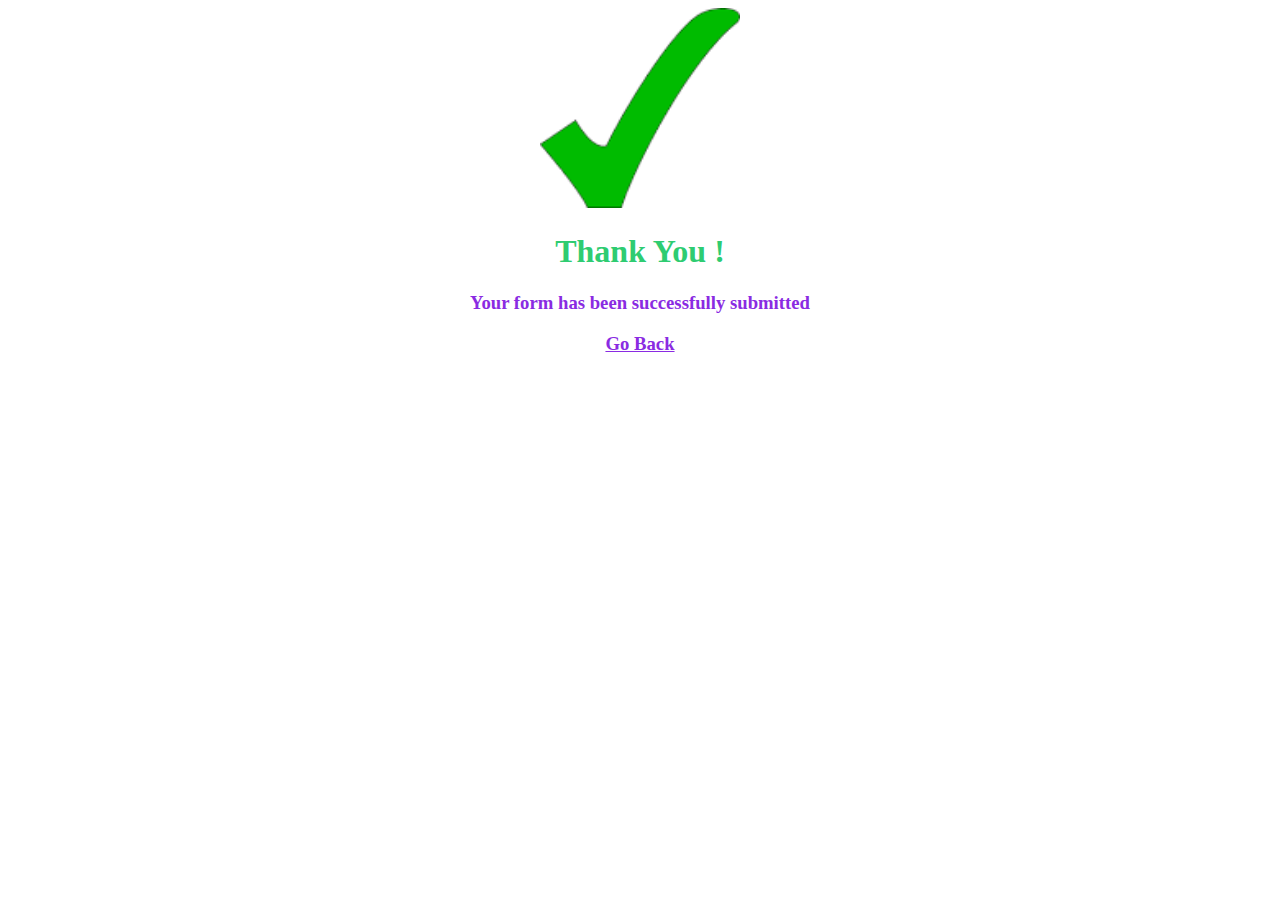
<file: public/FARIHA/ASSIGNMENT 2/Thankyou.html>
<!DOCTYPE html>
<html lang="en">
<head>
    <meta charset="UTF-8">
    <meta name="viewport" content="width=device-width, initial-scale=1.0">
    <title>Thank you</title>
    

</head>
<body>
    <center>
        <img src="./tick.png" alt="Tick Mark Green" width="200px" height="200px">
        <h1 style="color: #2ecc71;">Thank You !</h1>
        <h3 style="color: blueviolet;">Your form has been successfully submitted</h3>
        <h3><a style="color: blueviolet;" href="./index.html">Go Back</a></h3>
    </center>
</body>
</html>
</file>
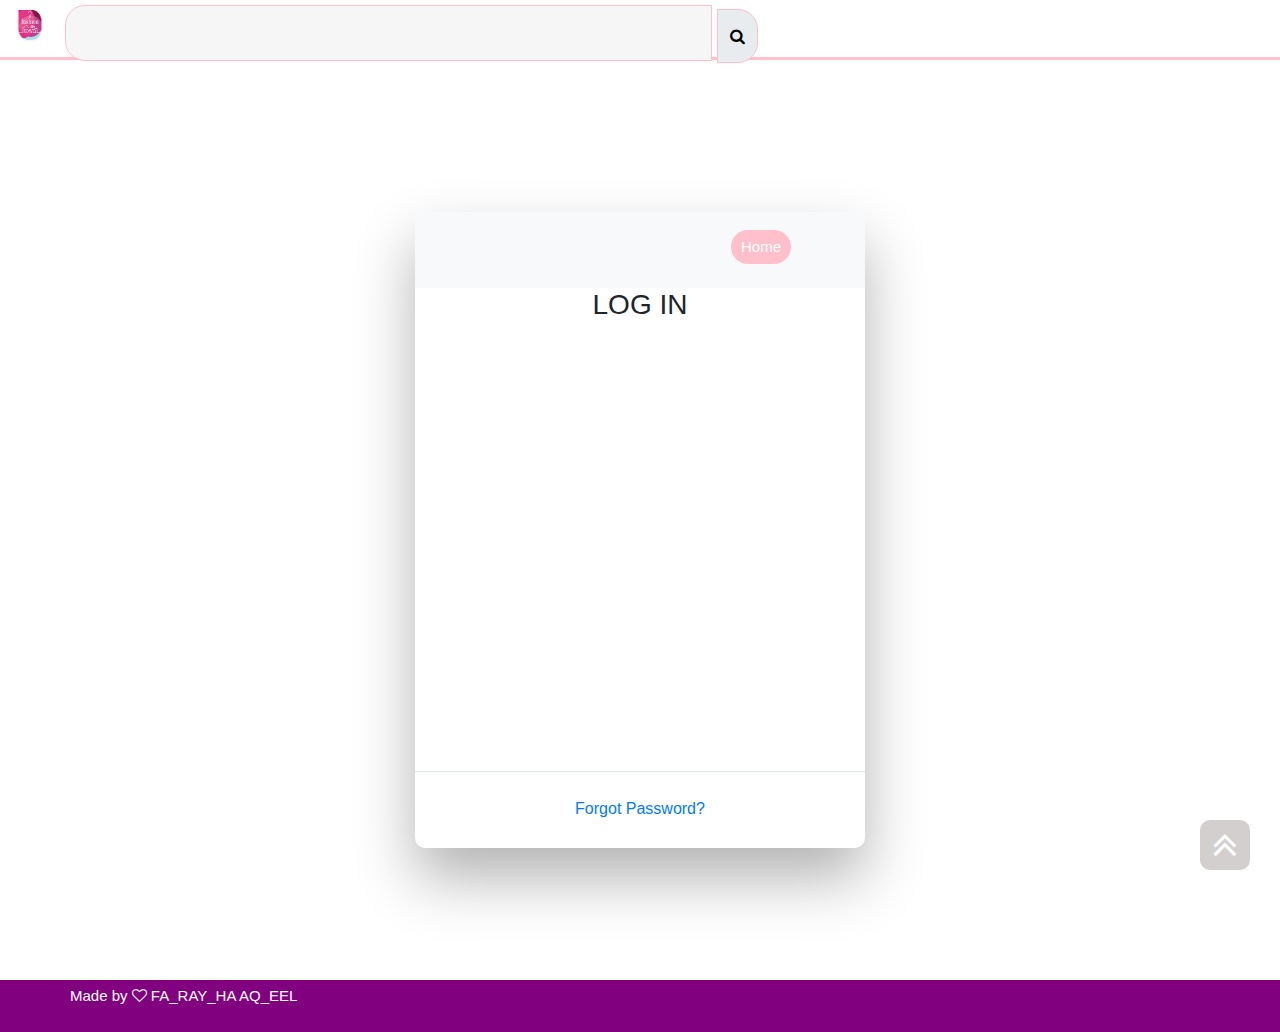
<file: public/FARIHA/ASSIGNMENT 4/Login.html>
<!DOCTYPE html>
<html lang="en">

<head>
    <meta charset="UTF-8">
    <meta name="viewport" content="width=device-width, initial-scale=1.0">



<!-- title  -->
    <title>FARIHA'S E-Commerce Website</title>

<!-- stylesheet -->
    <link rel="stylesheet" href="style.css">

<!-- responsive -->
<link rel="stylesheet" href="responsive.css">

<!-- from bootstrap4 -->
    <link rel="stylesheet" href="https://stackpath.bootstrapcdn.com/bootstrap/4.2.1/css/bootstrap.min.css">
    <link href="https://stackpath.bootstrapcdn.com/font-awesome/4.7.0/css/font-awesome.min.css" rel="stylesheet">
    <script src="https://code.jquery.com/jquery-3.3.1.slim.min.js" integrity="sha384-q8i/X+965DzO0rT7abK41JStQIAqVgRVzpbzo5smXKp4YfRvH+8abtTE1Pi6jizo" crossorigin="anonymous"></script>
    <script src="https://cdnjs.cloudflare.com/ajax/libs/popper.js/1.14.6/umd/popper.min.js" integrity="sha384-wHAiFfRlMFy6i5SRaxvfOCifBUQy1xHdJ/yoi7FRNXMRBu5WHdZYu1hA6ZOblgut" crossorigin="anonymous"></script>
    
    <!-- cdn -->
    <script src="https://stackpath.bootstrapcdn.com/bootstrap/4.2.1/js/bootstrap.min.js" integrity="sha384-B0UglyR+jN6CkvvICOB2joaf5I4l3gm9GU6Hc1og6Ls7i6U/mkkaduKaBhlAXv9k" crossorigin="anonymous"></script>

</head>

<body>





    
    <!-- top-nav bar start -->
<div class="top-nav-bar">
<div class="search-box">
<img src="IMAGES/logo1.jpg" class="logo">

<input type="text" class="form-control">
<span class="input-group-text"><i class="fa fa-search"></i></span>
</div>
</div>



    <div class="wrapper fadeInDown">
        <div id="formContent">


            <div id="navbar">
                <div class="navbar_logo">
                    <nav class="navbar navbar-expand-lg navbar-light bg-light">
        
        
                        <button class="navbar-toggler" type="button" data-toggle="collapse"
                            data-target="#navbarSupportedContent" aria-controls="navbarSupportedContent" aria-expanded="false"
                            aria-label="Toggle navigation">
                            <span class="navbar-toggler-icon"></span>
                        </button>
                        <div class="collapse navbar-collapse" id="navbarSupportedContent">
                            <div class="navbar_menu">
                                <ul>
                                    <li class="active_li"> <a href="index.html"> home </a> </li>
                                </ul>
                            </div>
                        </div>
                    </nav>
                </div>
            </div>
        
          <!-- Tabs Titles -->
          <h3>LOG IN</h3>
          <!-- Icon -->
          <div class="fadeIn first">
            <img src="IMAGES/logo1.jpg" id="icon" alt="User Icon" />
          </div>
      
          <!-- Login Form -->
          <form>
            <input type="text" id="login" class="fadeIn second" name="login" placeholder="login">
            <input type="text" id="password" class="fadeIn third" name="login" placeholder="password">
            <input type="submit" class="fadeIn fourth" value="Log In">
           
          </form>
      
          <!-- Remind Passowrd -->
          <div id="formFooter">
            <a class="underlineHover" href="#">Forgot Password?</a>
          </div>
      
        </div>
      </div>



      <section class="footer2">
        <div class="container tex-center">
            <div class="row">
    <hr>
    <p class="copyright">Made by <i class="fa fa-heart-o"></i>  FA_RAY_HA AQ_EEL</p>
</div>
</div>
</section>
<!----------- Footer start------------->


<!-- top button -->

<button onclick="topFunction()" id="myBtn" title="Go to top">
<i class="fa fa-angle-double-up" aria-hidden="true"></i></button>
<!-- top button -->



<!-- javascript code start -->

<script>

    //go to top btn

// When the user clicks on the button, scroll to the top of the document
function topFunction() {
document.body.scrollTop = 0;
document.documentElement.scrollTop = 0;
}
//got ot top btn end

    // When the user scrolls the page, execute myFunction
    window.onscroll = function () { myFunction() };

    // Get the navbar
    var navbar = document.getElementById("navbar");

    // Get the offset position of the navbar
    var sticky = navbar.offsetTop;

    // Add the sticky class to the navbar when you reach its scroll position. Remove "sticky" when you leave the scroll position
    function myFunction() {
        if (window.pageYOffset >= sticky) {
            navbar.classList.add("sticky")
        } else {
            navbar.classList.remove("sticky");
        }
    }
</script>
<!-- javascript code ended -->

<script src="https://code.jquery.com/jquery-3.4.1.slim.min.js"
    integrity="sha384-J6qa4849blE2+poT4WnyKhv5vZF5SrPo0iEjwBvKU7imGFAV0wwj1yYfoRSJoZ+n"
    crossorigin="anonymous"></script>
<script src="https://cdn.jsdelivr.net/npm/popper.js@1.16.0/dist/umd/popper.min.js"
    integrity="sha384-Q6E9RHvbIyZFJoft+2mJbHaEWldlvI9IOYy5n3zV9zzTtmI3UksdQRVvoxMfooAo"
    crossorigin="anonymous"></script>
<script src="https://stackpath.bootstrapcdn.com/bootstrap/4.4.1/js/bootstrap.min.js"
    integrity="sha384-wfSDF2E50Y2D1uUdj0O3uMBJnjuUD4Ih7YwaYd1iqfktj0Uod8GCExl3Og8ifwB6"
    crossorigin="anonymous"></script>
</body>
</html>
</file>
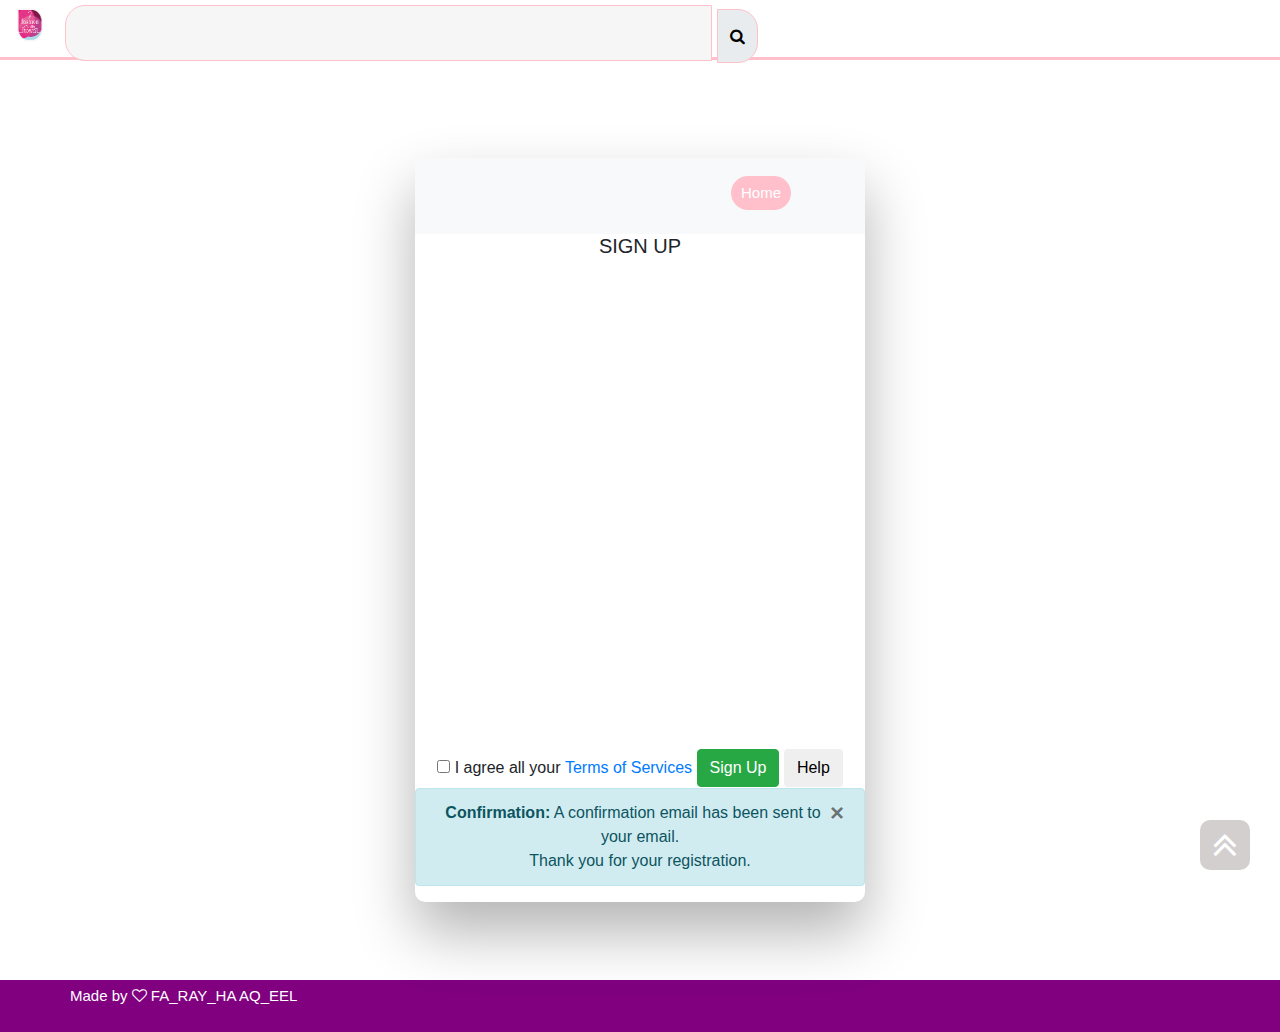
<file: public/FARIHA/ASSIGNMENT 4/Sign.html>
<!DOCTYPE html>
<html lang="en">

<head>
    <meta charset="UTF-8">
    <meta name="viewport" content="width=device-width, initial-scale=1.0">



<!-- title  -->
    <title>FARIHA'S E-Commerce Website</title>

<!-- stylesheet -->
    <link rel="stylesheet" href="style.css">

<!-- responsive -->
<link rel="stylesheet" href="responsive.css">

<!-- from bootstrap4 -->
    <link rel="stylesheet" href="https://stackpath.bootstrapcdn.com/bootstrap/4.2.1/css/bootstrap.min.css">
    <link href="https://stackpath.bootstrapcdn.com/font-awesome/4.7.0/css/font-awesome.min.css" rel="stylesheet">
    <script src="https://code.jquery.com/jquery-3.3.1.slim.min.js" integrity="sha384-q8i/X+965DzO0rT7abK41JStQIAqVgRVzpbzo5smXKp4YfRvH+8abtTE1Pi6jizo" crossorigin="anonymous"></script>
    <script src="https://cdnjs.cloudflare.com/ajax/libs/popper.js/1.14.6/umd/popper.min.js" integrity="sha384-wHAiFfRlMFy6i5SRaxvfOCifBUQy1xHdJ/yoi7FRNXMRBu5WHdZYu1hA6ZOblgut" crossorigin="anonymous"></script>
    
    <!-- cdn -->
    <script src="https://stackpath.bootstrapcdn.com/bootstrap/4.2.1/js/bootstrap.min.js" integrity="sha384-B0UglyR+jN6CkvvICOB2joaf5I4l3gm9GU6Hc1og6Ls7i6U/mkkaduKaBhlAXv9k" crossorigin="anonymous"></script>

</head>

<body>


    


    
    <!-- top-nav bar start -->
<div class="top-nav-bar">
<div class="search-box">
<img src="IMAGES/logo1.jpg" class="logo">

<input type="text" class="form-control">
<span class="input-group-text"><i class="fa fa-search"></i></span>



</div>
</div>



    <div class="wrapper fadeInDown">
        <div id="formContent">
            <div id="navbar">
                <div class="navbar_logo">
                    <nav class="navbar navbar-expand-lg navbar-light bg-light">
        
        
                        <button class="navbar-toggler" type="button" data-toggle="collapse"
                            data-target="#navbarSupportedContent" aria-controls="navbarSupportedContent" aria-expanded="false"
                            aria-label="Toggle navigation">
                            <span class="navbar-toggler-icon"></span>
                        </button>
                        <div class="collapse navbar-collapse" id="navbarSupportedContent">
                            <div class="navbar_menu">
                                <ul>
                                    <li class="active_li"> <a href="index.html"> home </a> </li>
                                </ul>
                            </div>
                        </div>
                    </nav>
                </div>
            </div>
        
          <!-- Tabs Titles -->
          <h5>SIGN UP</h5>
          <!-- Icon -->
          <div class="fadeIn first">
            <img src="IMAGES/logo1.jpg" id="icon" alt="User Icon" >
          </div>
    
          
    
    
    
                           <!-- Login Form -->
          <form>
            <input type="text" id="login" class="fadeIn second" name="login" placeholder="ENTER YOUR NAME">
            <input type="text" id="password" class="fadeIn third" name="login" placeholder="ENTER EMAIL">
            <input type="text" id="login" class="fadeIn second" name="login" placeholder="ENTER YOUR PASSWORD">
            <input type="text" id="password" class="fadeIn third" name="login" placeholder="ENTER PH NO.">
           
          </form>
      
         
          
      
    
                            <div class="control-group">
                                <div class="controls">
                                    <label class="checkbox"><input type="checkbox">
                                    I agree all your <a href="#">Terms of
                                    Services</a></label> <button class=
                                    "btn btn-success" type="submit">Sign
                                    Up</button> 
                                    <button class="btn" type=
                                    "button">Help</button>
                                </div>
                            </div>
    
                            <div class="alert alert-info">
                                <button class="close" data-dismiss="alert" type=
                                "button">×</button> <strong>Confirmation:</strong>
                                A confirmation email has been sent to your
                                email.<br>
                                Thank you for your registration.
                            </div>
                        </form>
                    </div>
                </div>
            </div>
        </div>
    </div>




 <section class="footer2">
        <div class="container tex-center">
            <div class="row">
    <hr>
    <p class="copyright">Made by <i class="fa fa-heart-o"></i>  FA_RAY_HA AQ_EEL</p>
</div>
</div>
</section>
<!----------- Footer start------------->


<!-- top button -->

<button onclick="topFunction()" id="myBtn" title="Go to top">
<i class="fa fa-angle-double-up" aria-hidden="true"></i></button>
<!-- top button -->



<!-- javascript code start -->

<script>

    //go to top btn

// When the user clicks on the button, scroll to the top of the document
function topFunction() {
document.body.scrollTop = 0;
document.documentElement.scrollTop = 0;
}
//got ot top btn end

    // When the user scrolls the page, execute myFunction
    window.onscroll = function () { myFunction() };

    // Get the navbar
    var navbar = document.getElementById("navbar");

    // Get the offset position of the navbar
    var sticky = navbar.offsetTop;

    // Add the sticky class to the navbar when you reach its scroll position. Remove "sticky" when you leave the scroll position
    function myFunction() {
        if (window.pageYOffset >= sticky) {
            navbar.classList.add("sticky")
        } else {
            navbar.classList.remove("sticky");
        }
    }
</script>
<!-- javascript code ended -->

<script src="https://code.jquery.com/jquery-3.4.1.slim.min.js"
    integrity="sha384-J6qa4849blE2+poT4WnyKhv5vZF5SrPo0iEjwBvKU7imGFAV0wwj1yYfoRSJoZ+n"
    crossorigin="anonymous"></script>
<script src="https://cdn.jsdelivr.net/npm/popper.js@1.16.0/dist/umd/popper.min.js"
    integrity="sha384-Q6E9RHvbIyZFJoft+2mJbHaEWldlvI9IOYy5n3zV9zzTtmI3UksdQRVvoxMfooAo"
    crossorigin="anonymous"></script>
<script src="https://stackpath.bootstrapcdn.com/bootstrap/4.4.1/js/bootstrap.min.js"
    integrity="sha384-wfSDF2E50Y2D1uUdj0O3uMBJnjuUD4Ih7YwaYd1iqfktj0Uod8GCExl3Og8ifwB6"
    crossorigin="anonymous"></script>
</body>
</html>
</file>
<file: style.css>
*{
    padding: 0%;
    margin: 0%;
}

body{
    background-color: silver;
    color: black;
}
</file>
<file: public/FARIHA/ASSIGNMENT 03/style.css>
*{
    margin: 0;
    padding: 0;
}

.social-media {
    margin: auto;
    width: max-content;
}
.social-media a{
    text-decoration: none;
}
.social-media .fa{
    color: white;
    font-size: 20px;
    margin: 10px ; 
}
.nav_content{
    font-family: 'Franklin Gothic Medium', 'Arial Narrow', Arial, sans-serif;
    color: white;
    text-align: center;
    margin: 10px auto;
}
.buttons{
    width: max-content;
    margin: 10px auto;

}
.nav_btn{
    text-decoration: none;
}
.nav_btn button{   
    text-transform: capitalize;
    color: black;
    border: none;
    padding: 3px 10px;
    background-color: #fff;
}
#navbar {
    background-color: rgb(236, 230, 230);
  }
  
  .sticky {
    z-index: 1;

    position: fixed;
    top: 0;
    width: 100%;
  }

/* sticky navbar end */


/* navbar logo */

.navbar_logo img{
    width: 200px;
    height: 60px;
    margin: 0 0 0 25px;
}

/* navbar_menu */
.navbar_menu{
    height: 60px;;
    margin-left: 300px;
}
.navbar_menu ul {
    text-transform: capitalize;
    list-style: none;
    display: inline-flex; /* inline-flex*/
}
.navbar_menu ul li{
    margin: 10px 0px;
    padding:  5px 10px;
    border-radius: 100px;
}
.navbar_menu ul li a{
    text-decoration: none;
    color: black;
    font-size: 15px;
}

.active_li {
    background-color: blue;
    font-weight: bold;
}
.active_li a{
    color: white !important;
}
.navbar_menu ul li:hover{
    background-color: blue;
}
.navbar_menu ul li:hover a{
    color: white ;
}
.first_hover_menu{
    display :none;
}
.navbar_menu ul li:hover .first_hover_menu{
    z-index: 1;
    display: block;
    position: absolute;
    top: 55px;
    min-width: 200px;
    background-color: white;
}
.navbar_menu ul li:hover .first_hover_menu ul{
    display: block;
}
.navbar_menu ul li:hover .first_hover_menu ul li a{
    color: black ;
}
.first_hover_menu ul li:hover {
    border-radius: 0 !important;
    background: blue ;
    color: white ;
    padding-left: 10px; 
}
.navbar_menu ul li:hover .first_hover_menu ul li:hover a{
    color: white ;
    margin-left: 10px;
}
.first_hover_menu .fa-angle-right{
    float: right;
    padding-right: 10px;
}

/* css for 2nd menu */
.second_hover_menu{
    display: none;   
}
.hover_me:hover .second_hover_menu{
    display: block;
    position: absolute;
    margin-left: 190px;
    min-width: max-content;
    background-color:  white;
}
.navbar_menu ul li:hover .hover_me:hover .second_hover_menu ul li a{
    color: black ;
}
.navbar_menu ul li:hover .hover_me:hover .second_hover_menu ul li:hover a{
    color: white;
    padding-left: 10px;
}
/* css for 3rd menu */
.second_hover_menu .fa-angle-right{
    float: right;
    padding-right: 10px;
    margin-left: 20px;
    margin-top: 5px;
}
.third_hover_menu{
    display: none;
}
.second_hover:hover .third_hover_menu{
    display: block;
    position: absolute;
    margin-left: 200px;
    min-width: max-content;
    background-color:  white;
}
.navbar_menu ul li:hover .hover_me:hover .second_hover_menu .second_hover:hover .third_hover_menu ul li a{
    color: black ;
}
.navbar_menu ul li:hover .hover_me:hover .second_hover_menu .second_hover:hover .third_hover_menu ul li:hover a{
    color: white;
    padding-left: 20px;
}
/* slider css */
.carousel-item img{
    height: 450px !important;
}
.marquee{
  
    background: blue;
    color: white;
    text-align: center  ;
    margin:  10px 60px;
}
.intro{
    margin: 40px 0px;
}
.h1{
    padding: 20px 0px 0px 0px;
    text-align: center;
    text-transform: uppercase;
    font-family: 'Merriweather', serif;
    font-weight: bold;
}
.green{
    color: #427900 ;
} 
.blue{
    color: #316DC3;
}
.logo{
    width: 300px;
    text-align: center;
    margin: 0px auto 50px auto;
    position: relative;
}
.logo img{
    width: 45px;
    height: 45px;
}
.logo::before{
    content: "";
    height: 2px;
    width: 55px;
    position: absolute;
    background-color: #427900;
    left: 55px;
    bottom: 10px;
}
.logo::after{
    content: "";
    height: 2px;
    width: 55px;
    position: absolute;
    background-color: #427900;
    right: 55px;
    bottom: 10px;
}
.intro .para{
    color: #666666;
    font-family: 'Open Sans', sans-serif;
    text-align: justify;
    padding: 20px 10px;
}

.counter{
    padding: 50px 0px;
    margin: 75px 0px 0px 0px;
    background-color: rgba(36, 79, 242, 0.9)
}
.counter_box{
    padding: 50px 0px;
    text-align: center;
}
.counter_box img{
    width: 45px;
    height: 45px;
}
.counter_box h1{
    padding: 10px 0px;
    font-family: 'Times New Roman', Times, serif;
    color: white;   
}
.counter_box h4 {
    font-size: 90%;
    font-family: 'Times New Roman', Times, serif;
    text-transform: uppercase;
    color: white !important;
}
.counter_box h4 .lg_green{
    color: chartreuse;
    font-weight: bolder;
    font-size: 120%;
}

.wwrd{
    padding: 130px 0px 50px 0px ;
    background-color: #eef0f1;
}
.wwrd .box{
    margin-bottom: 20px;
    box-sizing: border-box;
    padding: 30px 0px 30px 0px ;
    text-align: center;
    width: 100%;
    background-color: #fff;
    box-shadow: 2px 2px 10px 2px black;
}
.wwrd .box img{
    width: 50px;
    height: 50px;
}
.wwrd .box h3{
    
    text-transform: uppercase;
    font-family: Cambria, Cochin, Georgia, Times, 'Times New Roman', serif;
    font-size: 120%;
    font-weight: bold;
    padding-top: 20px;
    color: blue;
}
.project{
    padding: 100px 0px;

}
.project h3{
    position: relative;
    font-family: Cambria, Cochin, Georgia, Times, 'Times New Roman', serif;
    font-weight: bold;
    color: blue;

}
.project h3::before{
    margin-top: 10px;
    content: "";
    height: 3px;
    width: 50px;
    position: absolute;
    left: 0px;
    background-color: #427900 ;
    bottom: -5px;
}
.updates{
    overflow: hidden;
    text-align: justify;
    padding:10px 20px;
    margin-top: 40px;
    width: 100%;
    height: 150px;

}
.project .box{
    box-shadow: 2px 2px 10px 2px black;
    height: 70px;
    margin-bottom: 20px;
}
.project .row .row{
    margin-top: 40px;
}
.project .box img{
    width: 50px;
    height: 50px;
    margin: 10px 20px ;
    float: left;
}

.project .box h4{
    text-transform: uppercase;
    color: blue;
    padding: 20px 0px;
    font-size: 25px;
    font-weight: bolder;
    font-family: Cambria, Cochin, Georgia, Times, 'Times New Roman', serif;
}
.image img{
    margin: 20px 0px;
    width: 100%;
    height: 150px;
}
.gallery .row{
    margin: 50px 50px 100px 50px;
}
.footer1{
    padding: 100px 0px;
    background-color: #252424;
   
}
.footer1 p{
    color: white;
}
.footer1 ul{
    list-style: none;
    color: white;
}
.footer1 ul li .fa-phone, .fa-envelope-o{
    /* color: green; */
    color: rgb(56, 248, 56);
    padding-top: 3px;
    font-size: 20px;
    margin-right: 10px;
    /* float: left; */
}
.footer1 ul li p{
    color: white;
    float: left;
}
.footer1 ul li .fa-globe{
 padding: 4px 10px  0px 20px;
 font-size: 20px;
 color: rgb(56, 248, 56);

}
.footer1 h4{
    color: white;
    text-transform: capitalize;
    font-size: 120%;
    border-bottom: 1px solid gray;
    padding-bottom: 5px;
    position: relative;
}
.footer1 h4::before{
    content: "";
    position: absolute;
    height: 2px;
    width: 50px;
    bottom: 0;
    left: 0px;
    background-color: green;
}
.footer1 .social-media-2 .fa{
    font-size: 30px;
    color: white;
    margin: 20px 0px;
    /* border: 1px solid black; */
    padding: 10px;
    width: 50px;
    height: 50px;
    border-radius: 50%;
    text-align: center;

}
.footer1 .social-media-2 #facebook{
    background-color: #3b5999;
}
.footer1 .social-media-2 #twitter{
    background-color: #55acee;
}
.footer1 .social-media-2 #insta{
    background-color: #e4405f;
}
.footer1 .social-media-2 #youtube{
    background-color: #cd201f;
}
.footer2{
    background-color:#316DC3;
    color: white;
    padding: 10px;
}
/* go to top btn */
#myBtn{
    width: 50px ;
    height: 50px;
    border: none;
    border-radius: 10px;
    position: fixed;
    z-index: 99;
    outline: none;
    display: block;
    bottom: 30px;
    right: 30px;
    background-color: rgba(10, 4, 4, 0.575);
}
#myBtn .fa-angle-double-up{
    font-size: 40px;
    color: white;
}
#myBtn:hover {
   
    box-shadow: 3px 3px 25px 1px white;
    background-color: rgba(0, 0, 0, 0.842);
}
#myBtn:hover .fa-angle-double-up {
    color: rgb(246, 78, 0);
}
</file>
<file: public/FARIHA/ASSIGNMENT 03/responsive.css>
@media screen and (max-width: 1276px){
    .navbar_menu{
        margin-left: 325px;
    }
}
@media screen and (max-width: 1200px){
    .navbar_menu{
        margin-left: 250px;
    }
}
@media screen and (max-width: 1125px){
    .navbar_menu{
        margin-left: 175px;
    }
}
@media screen and (max-width: 1050px){
    .navbar_menu{
        margin-left: 105px;
    }
}
@media screen and (max-width: 991px){
    .navbar_menu{
        width: 90%;
        margin: 0 auto;
        padding: 0 ;
        height: auto;
        font-size: 20px;
    }
    .navbar_menu ul {
        display: block;
        
    }
    .navbar_menu ul li{
        padding-left: 60px;
        border-radius:0px ;
    }
    
    .fa-angle-down{
        float: right;
        padding: 0 20px;
    }
    .navbar_menu ul li:hover .first_hover_menu, .second_hover:hover .third_hover_menu, .hover_me:hover .second_hover_menu{
        position: relative;
        top: 0;
    }
}
</file>
<file: public/FARIHA/ASSIGNMENT 2/style.css>
h3{
    font-family: Calibri; 
    font-size: 25pt;         
    font-style: normal; 
    font-weight: bold; 
    color:SlateBlue;
    text-align: center; 
    text-decoration: underline
  }
  
  .table{
    font-family: Calibri; 
    color:white; 
    font-size: 11pt; 
    font-style: normal;
    font-weight: bold;
    text-align:; 
    background-color: SlateBlue; 
    border-collapse: collapse; 
    border: 2px solid navy
  }
  
  }
</file>
<file: public/FARIHA/ASSIGNMENT 4/style.css>
*
{
    margin: 0;
    padding : 0;
}

body
{
    background-color:  pink;
    font-family: sans-serif;
}

.top-nav-bar
{
    height: 60px;
    top: 0;
    margin-bottom: 20px;
    border-bottom: 3px solid  pink;
    z-index: 2;
}
.logo
{
    width: 40px;
    height: 40px;
    margin: 5px 10px;
}
.form-control
{
    margin-top: 9px;
    margin-left: 30px;
    border: 1px solid pink!important;
    border-top-left-radius: 20px !important;
    border-bottom-left-radius: 20px !important;
    border-top-right-radius: 0 !important;
    border-bottom-right-radius: 0 !important;
    box-shadow: none !important;
}
.input-group-text
{
    background: o pink !important;
    border: 1px solid  pink !important;
    margin: 8.5px 10px 3px 0 !important;
    border-top-left-radius: 0px !important;
    border-bottom-left-radius: 0px !important;
    border-top-right-radius: 20px !important;
    border-bottom-right-radius: 20px !important;
    cursor: pointer;
}
.search-box
{
    display: inline-flex;
    width: 60%;
}
.fa-search
{
    color: black;
}
.menu-bar
{
    height: 57px;
    width: 40%;
    float: right;
}
.menu-bar ul
{
    display: inline-flex;
    float: right;
}
.menu-bar ul li
{
    border-left: 1px solid #fff;
    list-style-type: none;
    padding: 15px 35px;
    text-align: center;
    background-color:pink;
    cursor: pointer;
}
.menu-bar ul li a
{
    font-size: 16px;
    font-weight: bold;
    color: #fff;
    text-decoration: none;
}
.fa-shopping-basket
{
    margin-right: 5px;
}
.nav_content{
    font-family: 'Franklin Gothic Medium', 'Arial Narrow', Arial, sans-serif;
    color: palevioletred;
    text-align: center !important;
    margin: 5px 5px 5px 5px  auto;
    text-decoration: rebeccapurple;
    background-color: pink;
}
/* menu bar */
.buttons{
    width: max-content;
    margin: 10px auto;
    text-align: right;

}
.nav_btn{
    text-decoration: none;
}
.nav_btn button{   
    text-transform: capitalize;
    color: black;
    border: none;
    padding: 3px 10px;
    background-color: #fff;
}
#navbar {
    background-color:pink;
  }
  
  .sticky {
    z-index: 1;

    position: fixed;
    top: 0;
    width: 100%;
  }

/* sticky navbar end */


/* navbar logo */

.navbar_logo img{
    width: 200px;
    height: 60px;
    margin: 0 0 0 25px;
}

/* navbar_menu */
.navbar_menu{
    height: 60px;;
    margin-left: 300px;
}
.navbar_menu ul {
    text-transform: capitalize;
    list-style: none;
    display: inline-flex; /* inline-flex*/
}
.navbar_menu ul li{
    margin: 10px 0px;
    padding:  5px 10px;
    border-radius: 100px;
}
.navbar_menu ul li a{
    text-decoration: none;
    color: black;
    font-size: 15px;
}

.active_li {
    background-color:pink;
    font-weight: bold;
}
.active_li a{
    color: white !important;
}
.navbar_menu ul li:hover{
    background-color:pink;
}
.navbar_menu ul li:hover a{
    color: white ;
}
.first_hover_menu{
    display :none;
}
.navbar_menu ul li:hover .first_hover_menu{
    z-index: 1;
    display: block;
    position: absolute;
    top: 55px;
    min-width: 200px;
    background-color: white;
}
.navbar_menu ul li:hover .first_hover_menu ul{
    display: block;
}
.navbar_menu ul li:hover .first_hover_menu ul li a{
    color: black ;
}
.first_hover_menu ul li:hover {
    border-radius: 0 !important;
    background: pink ;
    color: white ;
    padding-left: 10px; 
}
.navbar_menu ul li:hover .first_hover_menu ul li:hover a{
    color: white ;
    margin-left: 10px;
}
.first_hover_menu .fa-angle-right{
    float: right;
    padding-right: 10px;
}

/* * slider css  */
.carousel-item img{
    height: 500px !important;
    width: 700 !important;
    padding: 50px 50px 50px 50px ;
}
.intro{


    margin: 40px 0px;
}

.h1{
    padding: 20px 0px 0px 0px;
    text-align: center;
    text-transform: uppercase;
    font-family: 'Merriweather', serif;
    font-weight: bold;
}
.pink{
    color:pink;
} 
.purple{
    color: purple;
}
.logoo{
    width: 300px;
    text-align: center;
    margin: 0px auto 50px auto;
    position: relative;
}
.logoo img{
    width: 45px;
    height: 45px;
}

.logoo::after{
    content: "";
    height: 2px;
    width: 55px;
    position: absolute;
    background-color: pink
    right: 55px;
    bottom: 10px;
}
.intro .para{
    color: purple;
    background-color:pink;
    font-family: 'Open Sans', sans-serif;
    text-align: justify;
    padding: 30px 20px 20px 30px;
}
/* ---------------------  ------------------------- */
.featured-categories
{
    margin:50px 0;
}
.featured-categories img
{
    width: 50%;
    padding: 20px 0;
    transition: 0.5s;
    cursor: pointer;
}
.featured-categories img:hover
{
    transform:scale(1.1);
}

/* --------------------- On Sale  ------------------------- */

.title-box
{
    background-color :pink;
    width: 180px;
    height:40px;
    padding: 5px 10px;
    margin-bottom:50px;
    display: flex;
}
.title-box h2
{
    font-size: 15px;
    color: white;
    font-weight: bold;
}
.title-box::after
{
    content: '';
    border-top: 40px solid pink;
    border-right: 50px solid transparent;
    position: absolute;
    display: flex;
    margin-top: -4px;
    margin-left: 170px;
    ;
}
.product-top img
{
    width: 50%;
    height: 100%;
}
.overlay-right
{
    text-align: center;
    opacity: 0;
    display: block;
    position: absolute;
    top: 10%;
    width: 70px;
    margin-left: 0;

}
.overlay-right .fa
{
    color: #fff;
    cursor: pointer;
    background-color:#000;
    height:35px;
    width:35px;
    font-size: 20px;
    padding: 7px;
    margin-top: 5%;
    margin-bottom: 5%;
}
.overlay-right .btn-secondary
{
    background: none !important;
    border: none !important;
    box-shadow: none !important;
}
.product-top:hover .overlay-right
{
    opacity: 1;
    transition: 0.5s;
    margin-left: 10%;
}
/* ------------------ Product-bottom-CSS ------------------- */
.product-bottom
{
    text-align: center;
}
.product-bottom .fa
{
    color:  pink;
    font-size: 12px;
}
.product-bottom h3
{
    font-size: 20px;
    font-weight: bold;
}
.product-bottom h5
{
    font-size: 15px;
    padding-bottom: 10px;
}
.new-products
{
    margin: 50px 0;
}
/* ------------ Website Features----------- */
.website-features
{
    margin: 60px 0;
}
.website-features img
{
    width: 25%;
    height: 60%;
    /* border-radius: 50%; */
}
.feature-box
{
    padding-top: 20px;
}
.feature-text
{
    width: 70%;
    float: right;
    padding-left: 9px;
    margin-top: 10px;
}




/* ------------- Footer --------------------- */
.footer
{
    padding: 100px 0px;
    margin-top: 50px;
    background:pink;
    color: white;
}
.footer h1
{
    color: purple;
    font-size: 17px;
    margin: 25px 0;
}
.footer p
{
    color: white;
    font-size: 14px;
}
.footer-image img
{
    width: 80%;
}
.copyright
{
    color: white;
    margin-bottom: -1px;
    text-align:center;
    font-size: 15px;
    padding-bottom: 20px;
}
.fa-heart-o
{
    color:white;
    font-size: 15px;
}
.footer hr
{
    background-color: white;
    margin-top: 20px;
}
.footer .row .fa
{
    padding-right: 0px;
    font-size: 16px;
}


.footer2{
    background-color:purple;
    color: pink;
    padding: 5px;
}
 



/* go to top btn */
#myBtn{
    width: 50px ;
    height: 50px;
    border: none;
    border-radius: 10px;
    position: fixed;
    z-index: 99;
    outline: none;
    display: block;
    bottom: 30px;
    right: 30px;
    background-color:rgb(211, 207, 207);;
}
#myBtn .fa-angle-double-up{
    font-size: 40px;
    color: white;
}
#myBtn:hover {
   
    box-shadow: 3px 3px 25px 1px white;
    background-color::rgb(211, 207, 207);
}
#myBtn:hover .fa-angle-double-up {
    color: purple;
}


 /*  */


/* BASIC */

/* html {
    background-color: #f3bbf0;
  } */
  
  body {
    font-family: "Poppins", sans-serif;
    height: 100vh;
  }
  
  a {
    color: #f3bbf0;
    display:inline-block;
    text-decoration: none;
    font-weight: 400;
  }
  
  h2 {
    text-align: center;
    font-size: 16px;
    font-weight: 600;
    text-transform: uppercase;
    display:inline-block;
    margin: 40px 8px 10px 8px; 
    color: #cccccc;
  }
  
  
  
  /* STRUCTURE */
  
  .wrapper {
    display: flex;
    align-items: center;
    flex-direction: column; 
    justify-content: center;
    width: 100%;
    min-height: 100%;
    padding: 20px;
  }
  
  #formContent {
    -webkit-border-radius: 10px 10px 10px 10px;
    border-radius: 10px 10px 10px 10px;
    background: #fff;
    padding: 30px;
    width: 90%;
    max-width: 450px;
    position: relative;
    padding: 0px;
    -webkit-box-shadow: 0 30px 60px 0 rgba(0,0,0,0.3);
    box-shadow: 0 30px 60px 0 rgba(0,0,0,0.3);
    text-align: center;
  }
  
  #formFooter {
    /* background-color: #f6f6f6; */
    border-top: 1px solid #dce8f1;
    padding: 25px;
    text-align: center;
    -webkit-border-radius: 0 0 10px 10px;
    border-radius: 0 0 10px 10px;
  }
  
  
  
  /* TABS */
  
  h2.inactive {
    color: #cccccc;
  }
  
  h2.active {
    color: #0d0d0d;
    border-bottom: 2px solid #f3bbf0;
  }
  
  
  
  /* FORM TYPOGRAPHY*/
  
  input[type=button], input[type=submit], input[type=reset]  {
    /* background-color: #f3bbf0; */
    border: none;
    color: white;
    padding: 15px 80px;
    text-align: center;
    text-decoration: none;
    display: inline-block;
    text-transform: uppercase;
    font-size: 13px;
    -webkit-box-shadow: 0 10px 30px 0 rgba(95,186,233,0.4);
    box-shadow: 0 10px 30px 0 rgba(95,186,233,0.4);
    -webkit-border-radius: 5px 5px 5px 5px;
    border-radius: 5px 5px 5px 5px;
    margin: 5px 20px 40px 20px;
    -webkit-transition: all 0.3s ease-in-out;
    -moz-transition: all 0.3s ease-in-out;
    -ms-transition: all 0.3s ease-in-out;
    -o-transition: all 0.3s ease-in-out;
    transition: all 0.3s ease-in-out;
  }
  
  input[type=button]:hover, input[type=submit]:hover, input[type=reset]:hover  {
    background-color: #f3bbf0;
  }
  
  input[type=button]:active, input[type=submit]:active, input[type=reset]:active  {
    -moz-transform: scale(0.95);
    -webkit-transform: scale(0.95);
    -o-transform: scale(0.95);
    -ms-transform: scale(0.95);
    transform: scale(0.95);
  }
  
  input[type=text] {
    background-color: #f6f6f6;
    border: none;
    color: #0d0d0d;
    padding: 15px 32px;
    text-align: center;
    text-decoration: none;
    display: inline-block;
    font-size: 16px;
    margin: 5px;
    width: 85%;
    border: 2px solid #f6f6f6;
    -webkit-transition: all 0.5s ease-in-out;
    -moz-transition: all 0.5s ease-in-out;
    -ms-transition: all 0.5s ease-in-out;
    -o-transition: all 0.5s ease-in-out;
    transition: all 0.5s ease-in-out;
    -webkit-border-radius: 5px 5px 5px 5px;
    border-radius: 5px 5px 5px 5px;
  }
  
  input[type=text]:focus {
    background-color: #fff;
    border-bottom: 2px solid #f3bbf0;
  }
  
  input[type=text]:placeholder {
    color: #cccccc;
  }
  
  
  
  /* ANIMATIONS */
  
  /* Simple CSS3 Fade-in-down Animation */
  .fadeInDown {
    -webkit-animation-name: fadeInDown;
    animation-name: fadeInDown;
    -webkit-animation-duration: 1s;
    animation-duration: 1s;
    -webkit-animation-fill-mode: both;
    animation-fill-mode: both;
  }
  
  @-webkit-keyframes fadeInDown {
    0% {
      opacity: 0;
      -webkit-transform: translate3d(0, -100%, 0);
      transform: translate3d(0, -100%, 0);
    }
    100% {
      opacity: 1;
      -webkit-transform: none;
      transform: none;
    }
  }
  
  @keyframes fadeInDown {
    0% {
      opacity: 0;
      -webkit-transform: translate3d(0, -100%, 0);
      transform: translate3d(0, -100%, 0);
    }
    100% {
      opacity: 1;
      -webkit-transform: none;
      transform: none;
    }
  }
  
  /* Simple CSS3 Fade-in Animation */
  @-webkit-keyframes fadeIn { from { opacity:0; } to { opacity:1; } }
  @-moz-keyframes fadeIn { from { opacity:0; } to { opacity:1; } }
  @keyframes fadeIn { from { opacity:0; } to { opacity:1; } }
  
  .fadeIn {
    opacity:0;
    -webkit-animation:fadeIn ease-in 1;
    -moz-animation:fadeIn ease-in 1;
    animation:fadeIn ease-in 1;
  
    -webkit-animation-fill-mode:forwards;
    -moz-animation-fill-mode:forwards;
    animation-fill-mode:forwards;
  
    -webkit-animation-duration:1s;
    -moz-animation-duration:1s;
    animation-duration:1s;
  }
  
  .fadeIn.first {
    -webkit-animation-delay: 0.4s;
    -moz-animation-delay: 0.4s;
    animation-delay: 0.4s;
  }
  
  .fadeIn.second {
    -webkit-animation-delay: 0.6s;
    -moz-animation-delay: 0.6s;
    animation-delay: 0.6s;
  }
  
  .fadeIn.third {
    -webkit-animation-delay: 0.8s;
    -moz-animation-delay: 0.8s;
    animation-delay: 0.8s;
  }
  
  .fadeIn.fourth {
    -webkit-animation-delay: 1s;
    -moz-animation-delay: 1s;
    animation-delay: 1s;
  }
  
  /* Simple CSS3 Fade-in Animation */
  .underlineHover:after {
    display: block;
    left: 0;
    bottom: -10px;
    width: 0;
    height: 2px;
    background-color: #f3bbf0;
    content: "";
    transition: width 0.2s;
  }
  
  .underlineHover:hover {
    color: #0d0d0d;
  }
  
  .underlineHover:hover:after{
    width: 100%;
  }
  
  
  
  /* OTHERS */
  
  *:focus {
      outline: none;
  } 
  
  #icon {
    width:60%;
  }
</file>
<file: public/FARIHA/ASSIGNMENT 4/responsive.css>
@media only screen and (max-width: 980px)
{
    .top-nav-bar
    {
        height: 118px;
        border-bottom: 0;
    }
    .search-box
    {
        width: 100%;
    }
    .menu-bar
    {
        width: 100%;
    }
    .menu-bar ul
    {
        margin: 10px 0;
        width: 100%;
    }
    .menu-bar ul li
    {
        height: 57px;
        width: 100%;
    }
}
/* 2
@media only screen and (max-width: 980px)
{
    .side-menu
    {
        width: 34%;
        z-index: 20;
        top: 133px;
        position: fixed;
        font-size: 12px;
        background: #f1f3f4;
        display: none;
    }
    .side-menu ul li ul
    {
        top: 133px;
    }
    .side-menu ul li:hover ul
    {
        margin-left: 33%;
    }
    #menu-btn
    {
        display: block;
    }
} */
@media screen and (max-width: 1276px){
    .navbar_menu{
        margin-left: 325px;
    }
}
@media screen and (max-width: 1200px){
    .navbar_menu{
        margin-left: 250px;
    }
}
@media screen and (max-width: 1125px){
    .navbar_menu{
        margin-left: 175px;
    }
}
@media screen and (max-width: 1050px){
    .navbar_menu{
        margin-left: 105px;
    }
}
@media screen and (max-width: 991px){
    .navbar_menu{
        width: 90%;
        margin: 0 auto;
        padding: 0 ;
        height: auto;
        font-size: 20px;
    }
    .navbar_menu ul {
        display: block;
        
    }
    .navbar_menu ul li{
        padding-left: 60px;
        border-radius:0px ;
    }
    
    .fa-angle-down{
        float: right;
        padding: 0 20px;
    }
    .navbar_menu ul li:hover .first_hover_menu, .second_hover:hover .third_hover_menu, .hover_me:hover .second_hover_menu{
        position: relative;
        top: 0;
    }


    
/* 3 */
@media only screen and (max-width: 980px)
{
    .slider
    {
        width: 100%;
        margin-left: 0;
    }
}
</file>
